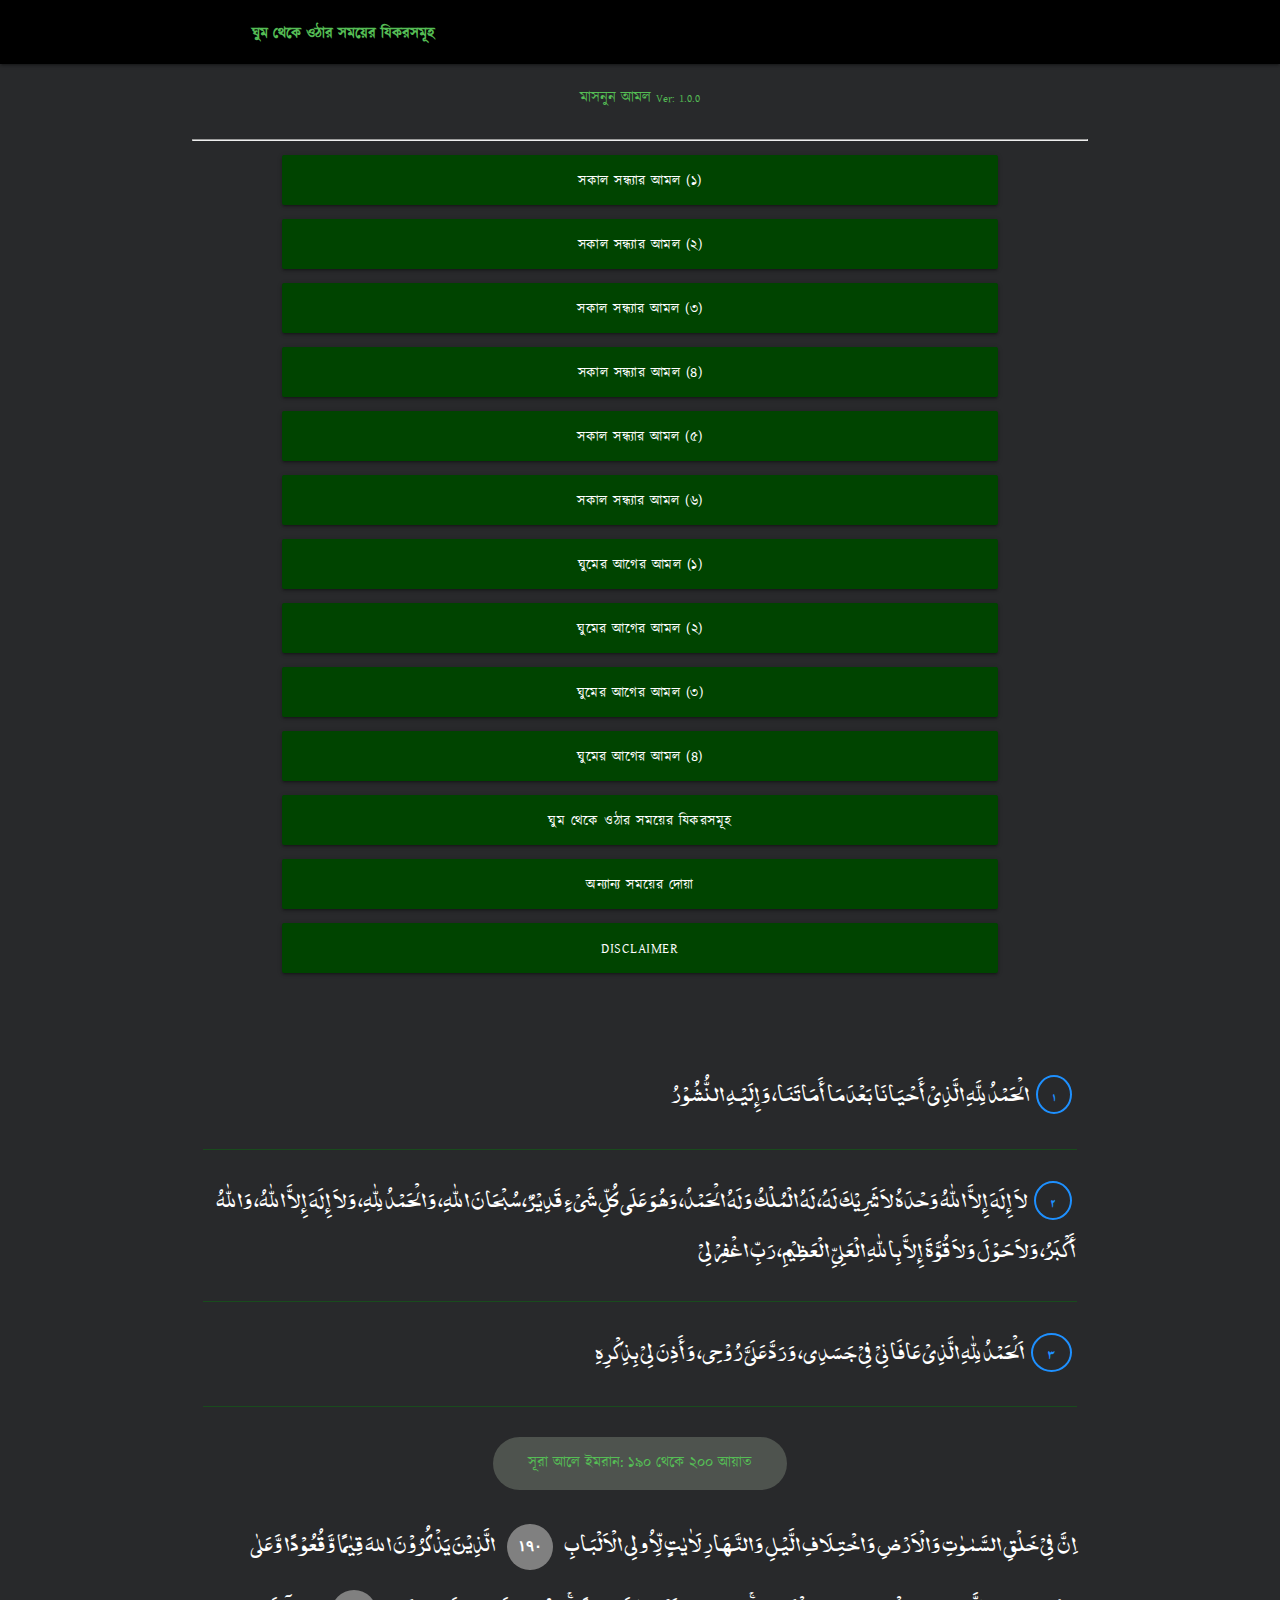
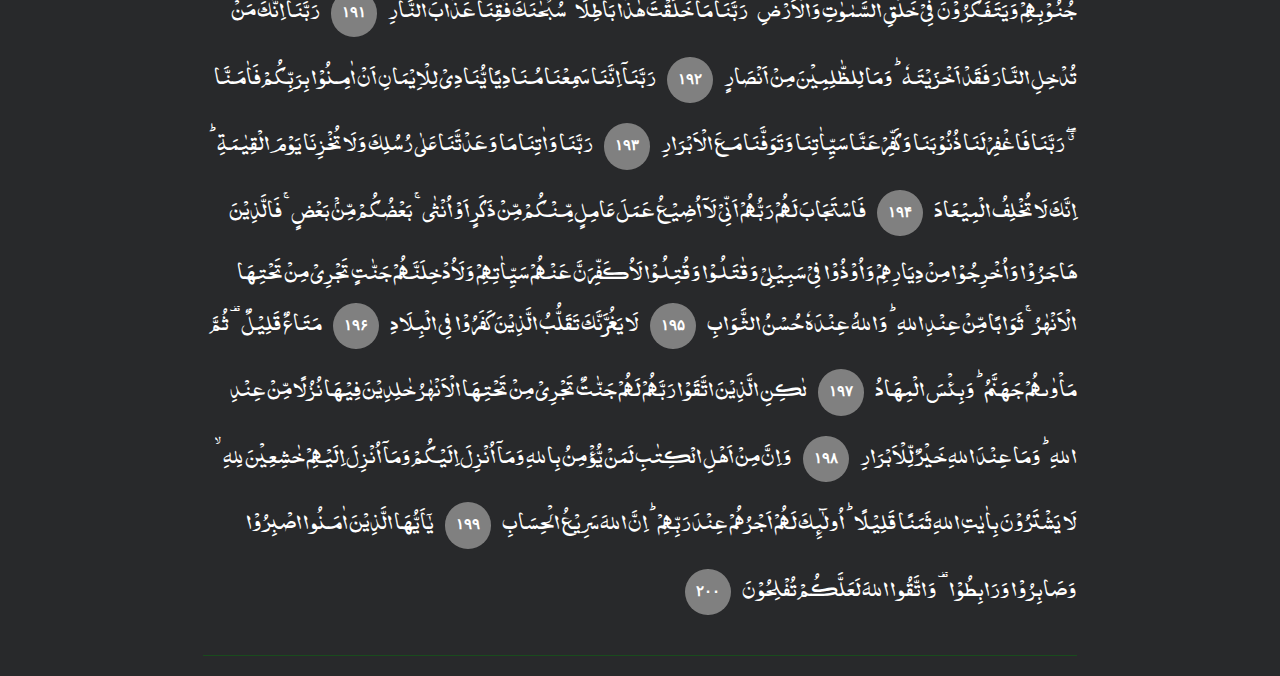
<file: www/aw1.html>
<!DOCTYPE html>
<html lang="en">
<head>
    <meta charset="UTF-8">
    <meta name="viewport" content="width=device-width, initial-scale=1.0">
    <meta http-equiv="X-UA-Compatible" content="ie=edge">
    <link rel="stylesheet" href="css/style.css">

    <script type="text/javascript" src="js/jquery.min.js"></script>
    <title>মাসনুন আমল</title>
</head>
<body>
        
    
        <nav class="dark-nav" role="navigation">
            <div class="nav-wrapper container left-align text-green">
        <span style="margin-top:2px !important; display: inline-block; font-weight: bolder">ঘুম থেকে ওঠার সময়ের যিকরসমূহ 
            </span>            
                <div id="touchSwipe" class="touch-side-swipe">
                    <ul id="nav-mobile" class="sidenav center-align">
                        <li>মাসনুন আমল 
                                <small>Ver: 1.0.0</small>
                            
                                <hr>
                            
                        </li>
                        <li><a href="index.html" class="btn waves-effect dark-nav">সকাল সন্ধ্যার আমল (১)</a></li>
                        <li><a href="me2.html" class="btn waves-effect dark-nav">সকাল সন্ধ্যার আমল (২)</a></li>
                        <li><a href="me3.html" class="btn waves-effect dark-nav">সকাল সন্ধ্যার আমল (৩)</a></li>
                        <li><a href="me4.html" class="btn waves-effect dark-nav">সকাল সন্ধ্যার আমল (৪)</a></li>
                        <li><a href="me5.html" class="btn waves-effect dark-nav">সকাল সন্ধ্যার আমল (৫)</a></li>
                        <li><a href="me6.html" class="btn waves-effect dark-nav">সকাল সন্ধ্যার আমল (৬)</a></li>
                        <li><a href="bs1.html" class="btn waves-effect dark-nav">ঘুমের আগের আমল (১)</a></li>
                        <li><a href="bs2.html" class="btn waves-effect dark-nav">ঘুমের আগের আমল (২)</a></li>
                        <li><a href="bs3.html" class="btn waves-effect dark-nav">ঘুমের আগের আমল (৩)</a></li>
                        <li><a href="bs4.html" class="btn waves-effect dark-nav">ঘুমের আগের আমল (৪)</a></li>
                        <li><a href="aw1.html" class="btn waves-effect dark-nav">ঘুম থেকে ওঠার সময়ের যিকরসমূহ </a></li>
                        <li><a href="others.html" class="btn waves-effect dark-nav">অন্যান্য সময়ের দোয়া</a></li>
                        <li><a href="disclaimer.html" class="btn waves-effect dark-nav">Disclaimer </a></li>
                        <li>&nbsp;</li>
                    </ul>
                </div>
            </div>
         </nav>

         <div class="container text-white">
             <div class="row">
                 <div class="col s12">
                         <p class="justify-align text-arabic noorehira">
                             <span class="doa-numbers noorehira">1</span>
                                الْحَمْدُ لِلَّهِ الَّذِيْ أَحْيَانَا بَعْدَ مَا أَمَاتَنَا، وَإِلَيْهِ النُّشُوْرُ
                            </p>
                        <div class="divider"></div>                   
                        <p class="justify-align text-arabic noorehira" style="color:#fff;">
                                <span class="doa-numbers noorehira">2</span>

                                لاَ إِلَهَ إِلاَّ اللّٰهُ وَحْدَهُ لاَ شَرِيْكَ لَهُ، لَهُ الْمُلْكُ وَلَهُ الْحَمْدُ، وَهُوَ عَلَى كُلِّ شَيْءٍ قَدِيْرٌ، سُبْحَانَ اللّٰهِ، وَالْحَمْدُ لِلّٰهِ، وَلاَ إِلَهَ إِلاَّ اللّٰهُ، وَاللّٰهُ أَكْبَرُ، وَلاَ حَوْلَ وَلاَ قُوَّةَ إِلاَّ بِاللّٰهِ الْعَلِيِّ الْعَظِيْمِ، رَبِّ اغْفِرْ لِيْ 

                        </p>
                        <div class="divider"></div>            
                        <p class="justify-align text-arabic noorehira" style="color:#fff;">
                                <span class="doa-numbers noorehira">3</span>

                                اَلْحَمْدُ لِلّٰهِ الَّذِيْ عَافَانِيْ فِيْ جَسَدِي، وَرَدَّ عَلَيَّ رُوْحِي، وَأَذِنَ لِيْ بِذِكْرِهِ 
                        </p>
                        <div class="divider"></div>   
                        <p class="center-align mt-2"><span class="sura-name fix-bracket">সূরা আলে ইমরান: ১৯০ থেকে ২০০ আয়াত </span></p>                  
                        <p class="justify-align text-arabic noorehira" style="color:#fff;">
                                اِنَّ فِیۡ خَلْقِ السَّمٰوٰتِ وَالۡاَرْضِ وَاخْتِلَافِ الَّیۡلِ وَالنَّہَارِ لَاٰیٰتٍ لِّاُولِی الۡاَلْبَابِ
                                <span class="arabic-text-numbers sans">۱۹۰</span>
                                الَّذِیۡنَ یَذْكُرُوۡنَ اللہَ قِیٰمًا وَّقُعُوۡدًا وَّعَلٰی جُنُوۡبِہِمْ وَیَتَفَکَّرُوۡنَ فِیۡ خَلْقِ السَّمٰوٰتِ وَالۡاَرْضِ ۚ رَبَّنَا مَا خَلَقْتَ ہٰذَا بَاطِلًا ۚ سُبْحٰنَکَ فَقِنَا عَذَابَ النَّارِ
                                <span class="arabic-text-numbers sans">۱۹۱</span>
                                رَبَّنَاۤ اِنَّکَ مَنۡ تُدْخِلِ النَّارَ فَقَدْ اَخْزَیۡتَہٗ ؕ وَمَا لِلظّٰلِمِیۡنَ مِنْ اَنۡصَارٍ

                                <span class="arabic-text-numbers sans">۱۹۲</span>
                                رَبَّنَاۤ اِنَّنَا سَمِعْنَا مُنَادِیًا یُّنَادِیۡ لِلۡاِیۡمَانِ اَنْ اٰمِنُوۡا بِرَبِّكُمْ فَاٰمَنَّا ٭ۖ رَبَّنَا فَاغْفِرْلَنَا ذُنُوۡبَنَا وَکَفِّرْعَنَّا سَیِّاٰتِنَا وَتَوَفَّنَا مَعَ الۡاَبْرَارِ
                                <span class="arabic-text-numbers sans">۱۹۳</span>
                                رَبَّنَا وَاٰتِنَا مَا وَعَدۡتَّنَا عَلٰی رُسُلِکَ وَلَا تُخْزِنَا یَوْمَ الْقِیٰمَۃِ ؕ اِنَّکَ لَا تُخْلِفُ الْمِیۡعَادَ
                                <span class="arabic-text-numbers sans">۱۹۴</span>
                                فَاسْتَجَابَ لَہُمْ رَبُّہُمْ اَنِّیۡ لَاۤ اُضِیۡعُ عَمَلَ عَامِلٍ مِّنۡكُمۡ مِّنۡ ذَکَرٍ اَوْ اُنۡثٰی ۚ بَعْضُكُمۡ مِّنۡۢ بَعْضٍ ۚ فَالَّذِیۡنَ ہَاجَرُوۡا وَاُخْرِجُوۡا مِنۡ دِیَارِہِمْ وَاُوۡذُوۡا فِیۡ سَبِیۡلِیۡ وَقٰتَلُوۡا وَقُتِلُوۡا لَاُکَفِّرَنَّ عَنْہُمْ سَیِّاٰتِہِمْ وَلَاُدْخِلَنَّہُمْ جَنّٰتٍ تَجْرِیۡ مِنۡ تَحْتِہَا الۡاَنْہٰرُ ۚ ثَوَابًا مِّنۡ عِنۡدِ اللہِ ؕ وَاللہُ عِنۡدَہٗ حُسْنُ الثَّوَابِ
                                <span class="arabic-text-numbers sans">۱۹۵</span>
                                لَا یَغُرَّنَّکَ تَقَلُّبُ الَّذِیۡنَ کَفَرُوۡا فِی الْبِلَادِ 
                                <span class="arabic-text-numbers sans">۱۹۶</span>
                                مَتَاعٌ قَلِیۡلٌ ۟ ثُمَّ مَاۡوٰىہُمْ جَہَنَّمُ ؕ وَبِئْسَ الْمِہَادُ
                                <span class="arabic-text-numbers sans">۱۹۷</span>
                                لٰکِنِ الَّذِیۡنَ اتَّقَوْا رَبَّہُمْ لَہُمْ جَنّٰتٌ تَجْرِیۡ مِنۡ تَحْتِہَا الۡاَنْہٰرُ خٰلِدِیۡنَ فِیۡہَا نُزُلًا مِّنْ عِنۡدِ اللہِ ؕ وَمَا عِنۡدَ اللہِ خَیۡرٌ لِّلۡاَبْرَارِ
                                <span class="arabic-text-numbers sans">۱۹۸</span>
                                وَ اِنَّ مِنْ اَہۡلِ  الْکِتٰبِ لَمَنۡ یُّؤْمِنُ بِاللہِ وَمَاۤ اُنۡزِلَ اِلَیۡكُمْ وَمَاۤ  اُنۡزِلَ اِلَیۡہِمْ خٰشِعِیۡنَ لِلہِ ۙ لَا یَشْتَرُوۡنَ بِاٰیٰتِ اللہِ ثَمَنًا قَلِیۡلًا ؕ اُولٰٓئِکَ لَہُمْ اَجْرُہُمْ عِنۡدَ رَبِّہِمْ ؕ اِنَّ اللہَ سَرِیۡعُ الْحِسَابِ
                                <span class="arabic-text-numbers sans">۱۹۹</span>
                                یٰۤاَیُّہَا الَّذِیۡنَ اٰمَنُوا اصْبِرُوۡا وَصَابِرُوۡا وَرَابِطُوۡا ۟ وَاتَّقُوا اللہَ لَعَلَّكُمْ تُفْلِحُوۡنَ
                                <span class="arabic-text-numbers sans">۲۰۰</span>
                        </p>
                        
                        <div class="divider"></div>       
                        
                 </div>    
             </div>
             

         </div>

           
  
    <script src="js/materialize.min.js"></script>
    <script src="js/touch-sideswipe.js"></script>
    <script src="js/nav.js"></script>
</body>
</html>
</file>
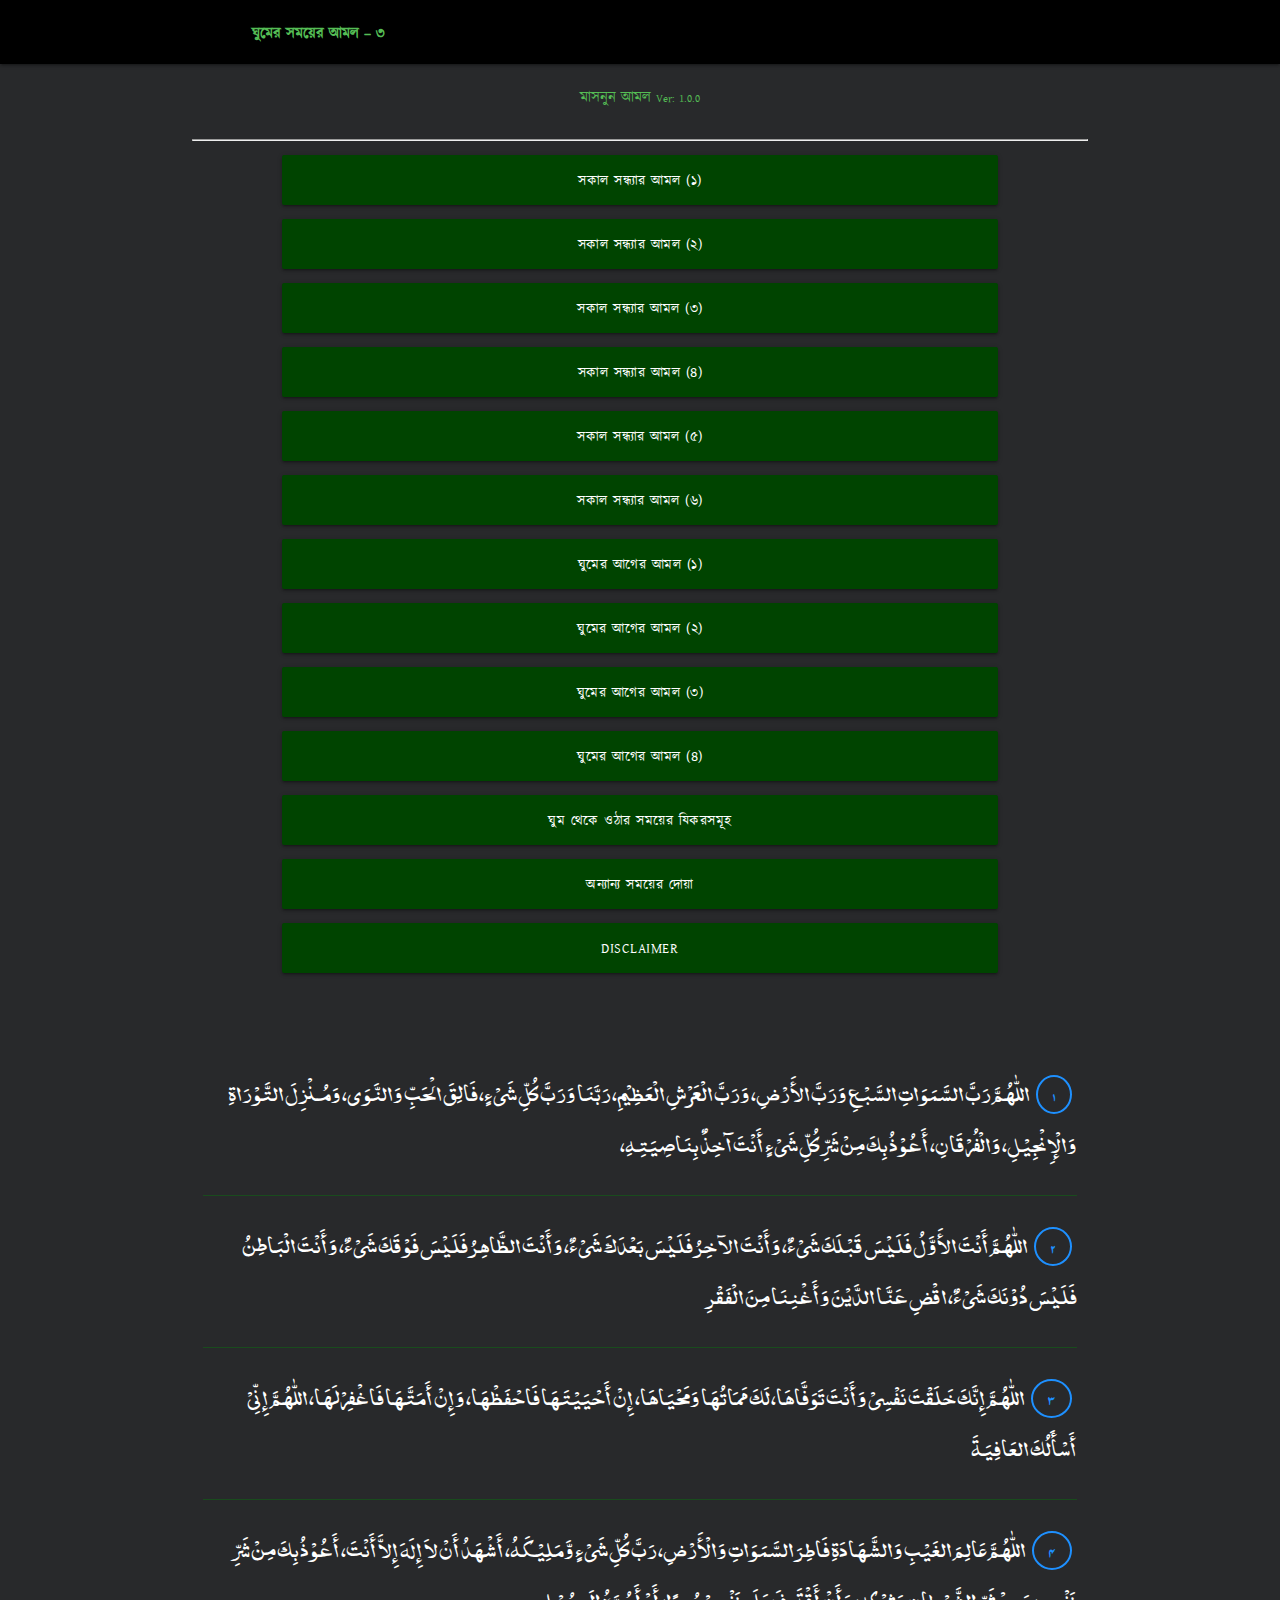
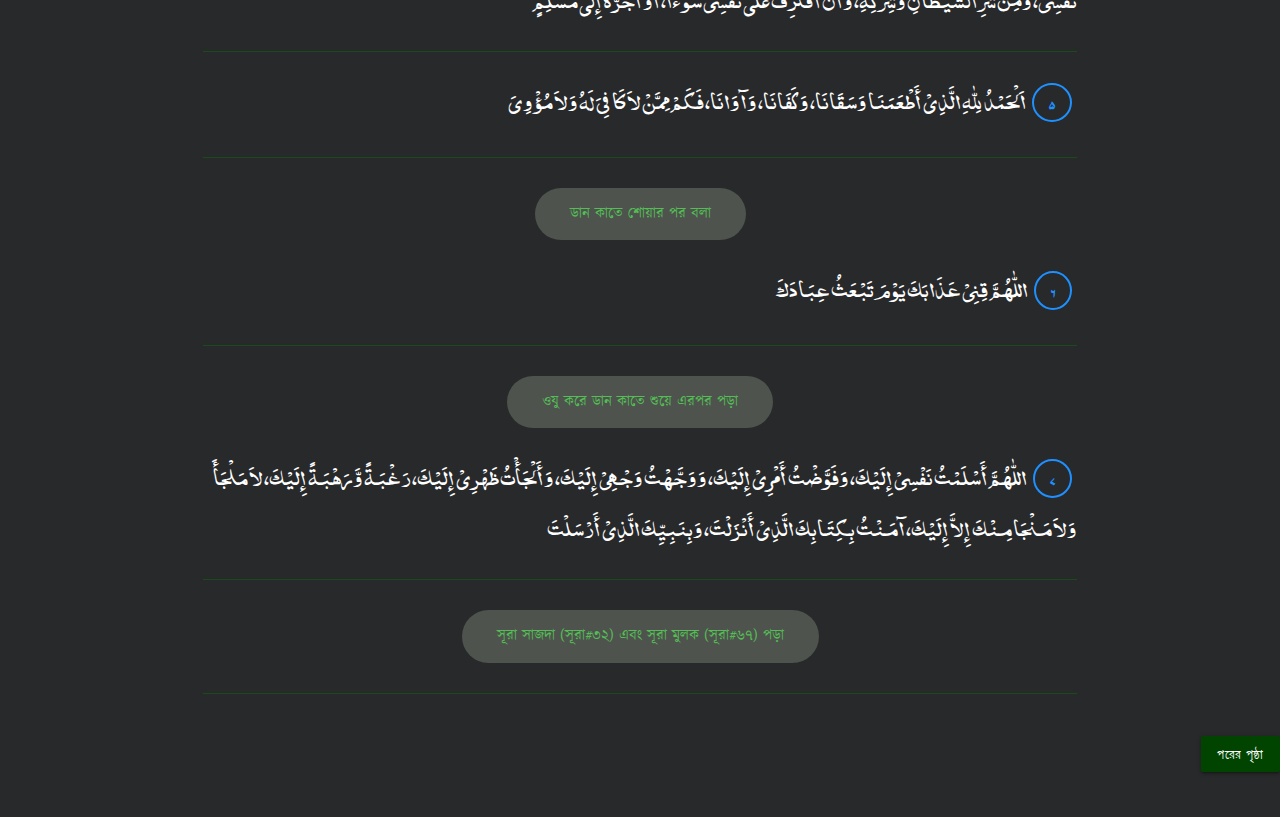
<file: www/bs3.html>
<!DOCTYPE html>
<html lang="en">
<head>
    <meta charset="UTF-8">
    <meta name="viewport" content="width=device-width, initial-scale=1.0">
    <meta http-equiv="X-UA-Compatible" content="ie=edge">
    <link rel="stylesheet" href="css/style.css">

    <script type="text/javascript" src="js/jquery.min.js"></script>
    <title>মাসনুন আমল</title>
</head>
<body>
        
    
        <nav class="dark-nav" role="navigation">
            <div class="nav-wrapper container left-align text-green">
        <span style="margin-top:2px !important; display: inline-block; font-weight: bolder">ঘুমের সময়ের আমল – ৩</span>            
                <div id="touchSwipe" class="touch-side-swipe">
                    <ul id="nav-mobile" class="sidenav center-align">
                        <li>মাসনুন আমল 
                                <small>Ver: 1.0.0</small>
                            
                                <hr>
                            
                        </li>
                        <li><a href="index.html" class="btn waves-effect dark-nav">সকাল সন্ধ্যার আমল (১)</a></li>
                        <li><a href="me2.html" class="btn waves-effect dark-nav">সকাল সন্ধ্যার আমল (২)</a></li>
                        <li><a href="me3.html" class="btn waves-effect dark-nav">সকাল সন্ধ্যার আমল (৩)</a></li>
                        <li><a href="me4.html" class="btn waves-effect dark-nav">সকাল সন্ধ্যার আমল (৪)</a></li>
                        <li><a href="me5.html" class="btn waves-effect dark-nav">সকাল সন্ধ্যার আমল (৫)</a></li>
                        <li><a href="me6.html" class="btn waves-effect dark-nav">সকাল সন্ধ্যার আমল (৬)</a></li>
                        <li><a href="bs1.html" class="btn waves-effect dark-nav">ঘুমের আগের আমল (১)</a></li>
                        <li><a href="bs2.html" class="btn waves-effect dark-nav">ঘুমের আগের আমল (২)</a></li>
                        <li><a href="bs3.html" class="btn waves-effect dark-nav">ঘুমের আগের আমল (৩)</a></li>
                        <li><a href="bs4.html" class="btn waves-effect dark-nav">ঘুমের আগের আমল (৪)</a></li>
                        <li><a href="aw1.html" class="btn waves-effect dark-nav">ঘুম থেকে ওঠার সময়ের যিকরসমূহ </a></li>
                        <li><a href="others.html" class="btn waves-effect dark-nav">অন্যান্য সময়ের দোয়া</a></li>
                        <li><a href="disclaimer.html" class="btn waves-effect dark-nav">Disclaimer </a></li>
                        <li>&nbsp;</li>
                    </ul>
                </div>
            </div>
         </nav>

         <div class="container text-white">
             <div class="row">
                 <div class="col s12">
                         <p class="justify-align text-arabic noorehira">
                            <span class="doa-numbers noorehira">1</span>

                                اللّٰهُمَّ رَبَّ السَّمَوَاتِ السَّبْعِ وَرَبَّ الأَرْضِ، وَرَبَّ الْعَرْشِ الْعَظِيْمِ، رَبَّنَا وَرَبَّ كُلِّ شَيْءٍ، فَالِقَ الْحَبِّ وَالنَّوَى، وَمُنْزِلَ التَّوْرَاةِ وَالْإِنْجِيْلِ، وَالْفُرْقَانِ، أَعُوْذُ بِكَ مِنْ شَرِّ كُلِّ شَيْءٍ أَنْتَ آخِذٌ بِنَاصِيَتِهِ،                    
                        </p>
                        <div class="divider"></div>                     
                        <p class="justify-align text-arabic noorehira" style="color:#fff;">
                            <span class="doa-numbers noorehira">2</span>

                                اللّٰهُمَّ أَنْتَ الأَوَّلُ فَلَيْسَ قَبْلَكَ شَيْءٌ، وَأَنْتَ الآخِرُ فَلَيْسَ بَعْدَكَ شَيْءٌ، وَأَنْتَ الظَّاهِرُ فَلَيْسَ فَوْقَكَ شَيْءٌ، وَأَنْتَ الْبَاطِنُ فَلَيْسَ دُوْنَكَ شَيْءٌ، اقْضِ عَنَّا الدَّيْنَ وَأَغْنِنَا مِنَ الْفَقْرِ          
                        </p>
                        <div class="divider"></div>                     
                        <p class="justify-align text-arabic noorehira" style="color:#fff;">
                            <span class="doa-numbers noorehira">3</span>

                                اللّٰهُمَّ إِنَّكَ خَلَقْتَ نَفْسِيْ وَأَنْتَ تَوَفَّاهَا، لَكَ مَمَاتُهَا وَمَحْيَاهَا، إِنْ أَحْيَيْتَهَا فَاحْفَظْهَا، وَإِنْ أَمَتَّهَا فَاغْفِرْ لَهَا، اللّٰهُمَّ إِنِّيْ أَسْأَلُكَ العَافِيَةَ        
                        </p>
                        <div class="divider"></div>                     
                        <p class="justify-align text-arabic noorehira" style="color:#fff;">
                            <span class="doa-numbers noorehira">4</span>

                                اللّٰهُمَّ عَالِمَ الغَيْبِ وَالشَّهَادَةِ فَاطِرَ السَّمَوَاتِ وَالْأَرْضِ، رَبَّ كُلِّ شَيْءٍ وَّمَلِيْكَهُ، أَشْهَدُ أَنْ لاَ إِلَهَ إِلاَّ أَنْتَ، أَعُوْذُ بِكَ مِنْ شَرِّ نَفْسِي، وَمِنْ شَرِّ الشَّيْطانِ وَشِرْكِهِ، وَأَنْ أَقْتَرِفَ عَلَى نَفْسِيْ سُوءًا، أَوْ أَجُرَّهُ إِلَى مُسْلِمٍ        
                        </p>
                        <div class="divider"></div>                     
                        <p class="justify-align text-arabic noorehira" style="color:#fff;">
                            <span class="doa-numbers noorehira">5</span>

                                اَلْحَمْدُ لِلّٰهِ الَّذِيْ أَطْعَمَنَا وَسَقَانَا، وَكَفَانَا، وَآوَانَا، فَكَمْ مِمَّنْ لاَ كَافِيَ لَهُ وَلاَ مُؤْوِيَ                                 
                        </p>
                        <div class="divider"></div>               
                        <p class="center-align mt-2"><span class="sura-name fix-bracket">ডান কাতে শোয়ার পর বলা</span></p>
                        <p class="justify-align text-arabic noorehira" style="color:#fff;">
                            <span class="doa-numbers noorehira">6</span>

                                اللّٰهُمَّ قِنِيْ عَذَابَكَ يَوْمَ تَبْعَثُ عِبَادَكَ                    
                        </p>
                        <div class="divider"></div> 
                        <p class="center-align mt-2"><span class="sura-name fix-bracket">ওযু করে ডান কাতে শুয়ে এরপর পড়া</span></p>                    
                        <p class="justify-align text-arabic noorehira" style="color:#fff;">
                            <span class="doa-numbers noorehira">7</span>

                                اللّٰهُمَّ أَسْلَمْتُ نَفْسِيْ إِلَيْكَ، وَفَوَّضْتُ أَمْرِيْ إِلَيْكَ، وَوَجَّهْتُ وَجْهِيْ إِلَيْكَ، وَأَلْجَأْتُ ظَهْرِيْ إِلَيْكَ، رَغْبَةً وَّرَهْبَةً إِلَيْكَ، لاَ مَلْجَأَ وَلاَ مَنْجَا مِنْكَ إِلاَّ إِلَيْكَ، آمَنْتُ بِكِتَابِكَ الَّذِيْ أَنْزَلْتَ، وَبِنَبِيِّكَ الَّذِيْ أَرْسَلْتَ                                
                        </p>
                        <div class="divider"></div>                     
                        <p class="center-align mt-2"><span class="sura-name fix-bracket">সূরা সাজদা (সূরা#৩২) এবং সূরা মুলক (সূরা#৬৭) পড়া
</span></p> 
                        <div class="divider"></div>      
                        
                 </div>    
             </div>
             

         </div>

        <br>
        <a href="bs4.html" class="btn waves-effect dark-nav">পরের পৃষ্ঠা</a>
        <br><br><br>                  
  
    <script src="js/materialize.min.js"></script>
    <script src="js/touch-sideswipe.js"></script>
    <script src="js/nav.js"></script>
</body>
</html>
</file>
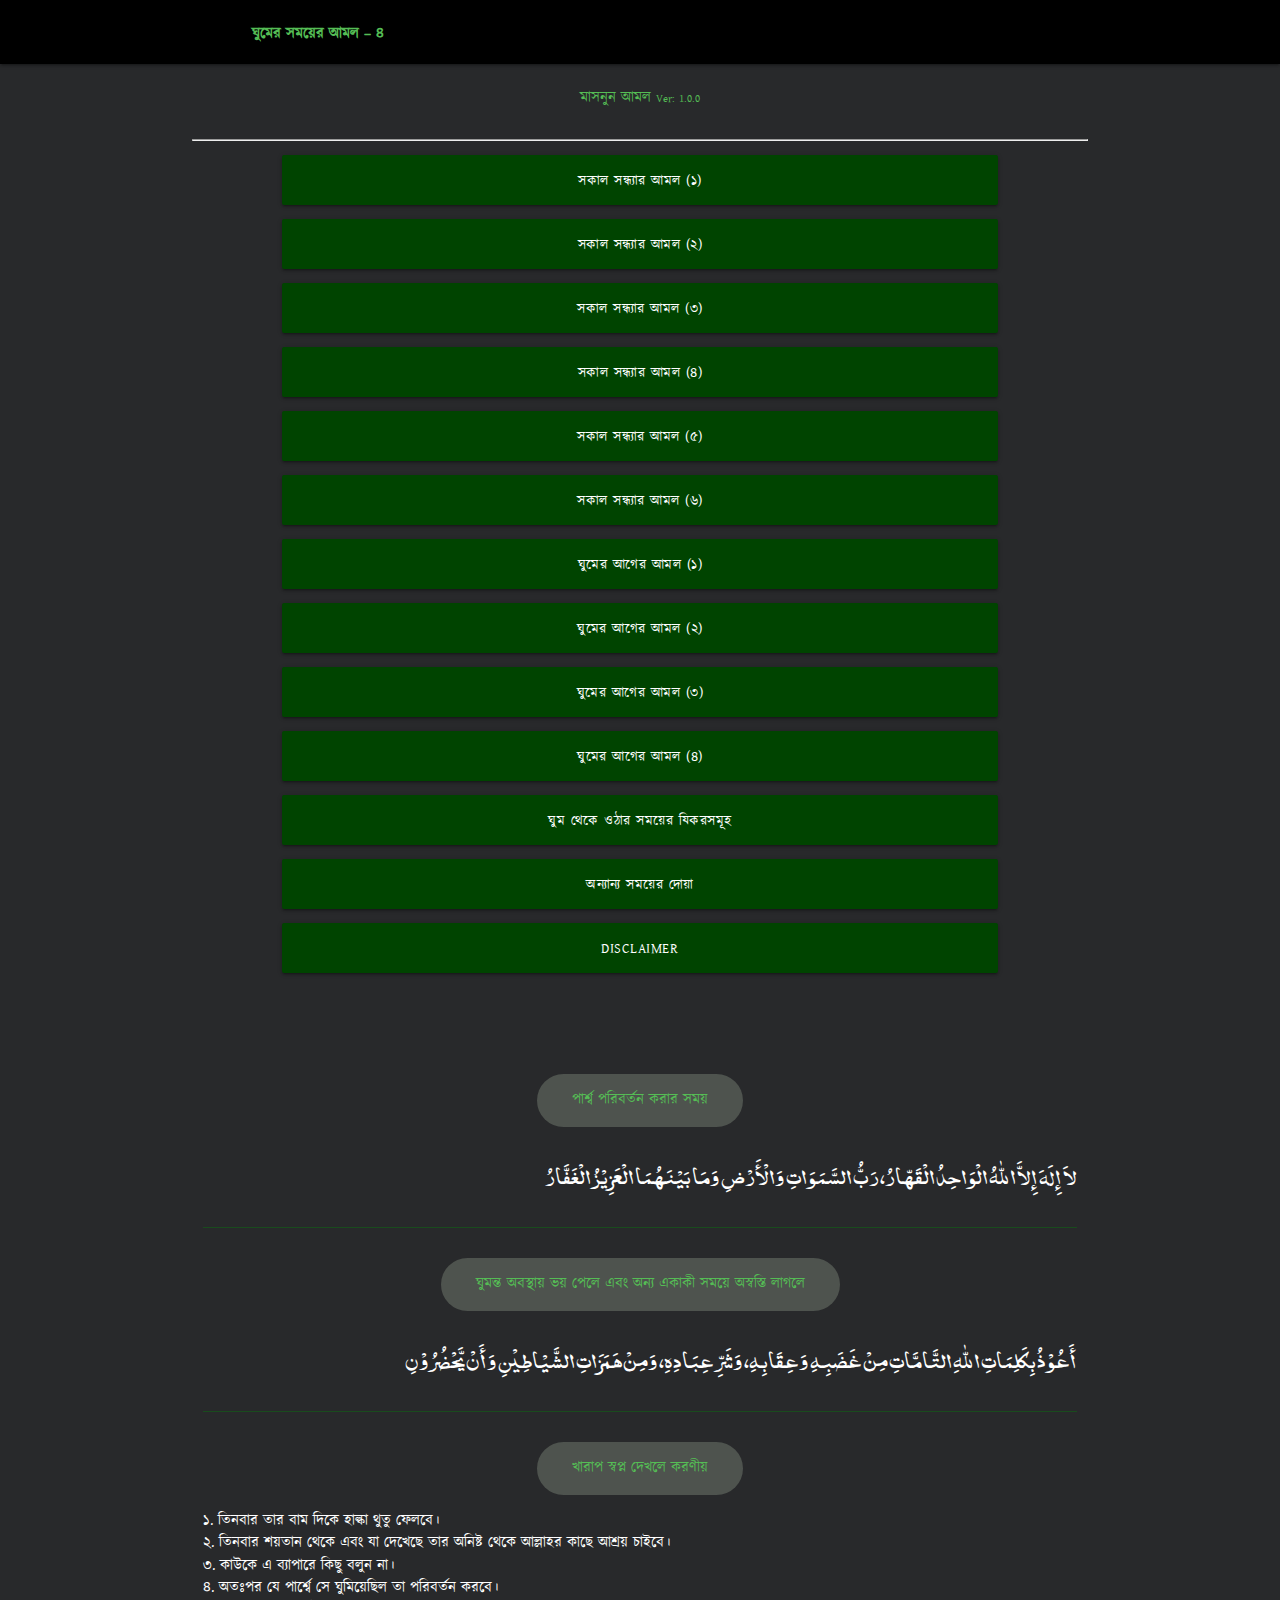
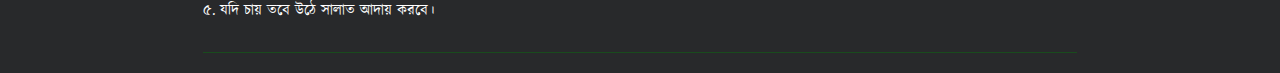
<file: www/bs4.html>
<!DOCTYPE html>
<html lang="en">
<head>
    <meta charset="UTF-8">
    <meta name="viewport" content="width=device-width, initial-scale=1.0">
    <meta http-equiv="X-UA-Compatible" content="ie=edge">
    <link rel="stylesheet" href="css/style.css">

    <script type="text/javascript" src="js/jquery.min.js"></script>
    <title>মাসনুন আমল</title>
</head>
<body>
        
    
        <nav class="dark-nav" role="navigation">
            <div class="nav-wrapper container left-align text-green">
        <span style="margin-top:2px !important; display: inline-block; font-weight: bolder">ঘুমের সময়ের আমল – ৪</span>            
                <div id="touchSwipe" class="touch-side-swipe">
                    <ul id="nav-mobile" class="sidenav center-align">
                        <li>মাসনুন আমল 
                                <small>Ver: 1.0.0</small>
                            
                                <hr>
                            
                        </li>
                        <li><a href="index.html" class="btn waves-effect dark-nav">সকাল সন্ধ্যার আমল (১)</a></li>
                        <li><a href="me2.html" class="btn waves-effect dark-nav">সকাল সন্ধ্যার আমল (২)</a></li>
                        <li><a href="me3.html" class="btn waves-effect dark-nav">সকাল সন্ধ্যার আমল (৩)</a></li>
                        <li><a href="me4.html" class="btn waves-effect dark-nav">সকাল সন্ধ্যার আমল (৪)</a></li>
                        <li><a href="me5.html" class="btn waves-effect dark-nav">সকাল সন্ধ্যার আমল (৫)</a></li>
                        <li><a href="me6.html" class="btn waves-effect dark-nav">সকাল সন্ধ্যার আমল (৬)</a></li>
                        <li><a href="bs1.html" class="btn waves-effect dark-nav">ঘুমের আগের আমল (১)</a></li>
                        <li><a href="bs2.html" class="btn waves-effect dark-nav">ঘুমের আগের আমল (২)</a></li>
                        <li><a href="bs3.html" class="btn waves-effect dark-nav">ঘুমের আগের আমল (৩)</a></li>
                        <li><a href="bs4.html" class="btn waves-effect dark-nav">ঘুমের আগের আমল (৪)</a></li>
                        <li><a href="aw1.html" class="btn waves-effect dark-nav">ঘুম থেকে ওঠার সময়ের যিকরসমূহ </a></li>
                        <li><a href="others.html" class="btn waves-effect dark-nav">অন্যান্য সময়ের দোয়া</a></li>
                        <li><a href="disclaimer.html" class="btn waves-effect dark-nav">Disclaimer </a></li>
                        <li>&nbsp;</li>
                    </ul>
                </div>
            </div>
         </nav>

         <div class="container text-white">
             <div class="row">
                 <div class="col s12">
                        <p class="center-align mt-2"><span class="sura-name fix-bracket">পার্শ্ব পরিবর্তন করার সময়
                            </span></p>
                         <p class="justify-align text-arabic noorehira">
                                لاَ إِلَهَ إِلاَّ اللّٰهُ الْوَاحِدُ الْقَهّارُ، رَبُّ السَّمَوَاتِ وَالْأَرْضِ وَمَا بَيْنَهُمَا الْعَزِيْزُ الْغَفَّارُ
                        </p>
                        <div class="divider"></div>   
                        <p class="center-align mt-2"><span class="sura-name fix-bracket">ঘুমন্ত অবস্থায় ভয় পেলে এবং অন্য একাকী সময়ে অস্বস্তি লাগলে

                            </span></p>                  
                        <p class="justify-align text-arabic noorehira" style="color:#fff;">
                                أَعُوْذُ بِكَلِمَاتِ اللّٰهِ التَّامَّاتِ مِنْ غَضَبِهِ وَعِقَابِهِ، وَشَرِّ عِبَادِهِ، وَمِنْ هَمَزَاتِ الشَّيْاطِيْنِ وَأَنْ يَّحْضُرُوْنِ                       </p>
                        <div class="divider"></div>       
                        <p class="center-align mt-2"><span class="sura-name fix-bracket">খারাপ স্বপ্ন দেখলে করণীয়
                            </span></p>            
                        <p class="text-bn" style="color:#fff; direction: ltr">
                                ১. তিনবার তার বাম দিকে হাল্কা থুতু ফেলবে।
                                <br>
                                ২. তিনবার শয়তান থেকে এবং যা দেখেছে তার অনিষ্ট থেকে আল্লাহর কাছে আশ্রয় চাইবে। 
                                <br>
                                ৩. কাউকে এ ব্যাপারে কিছু বলুন না। 
                                <br>
                                ৪. অতঃপর যে পার্শ্বে সে ঘুমিয়েছিল তা পরিবর্তন করবে। 
                                <br>
                                ৫. যদি চায় তবে উঠে সালাত আদায় করবে।
                        </p>
                        <div class="divider"></div>       
                        
                 </div>    
             </div>
             

         </div>

           
  
    <script src="js/materialize.min.js"></script>
    <script src="js/touch-sideswipe.js"></script>
    <script src="js/nav.js"></script>
</body>
</html>
</file>
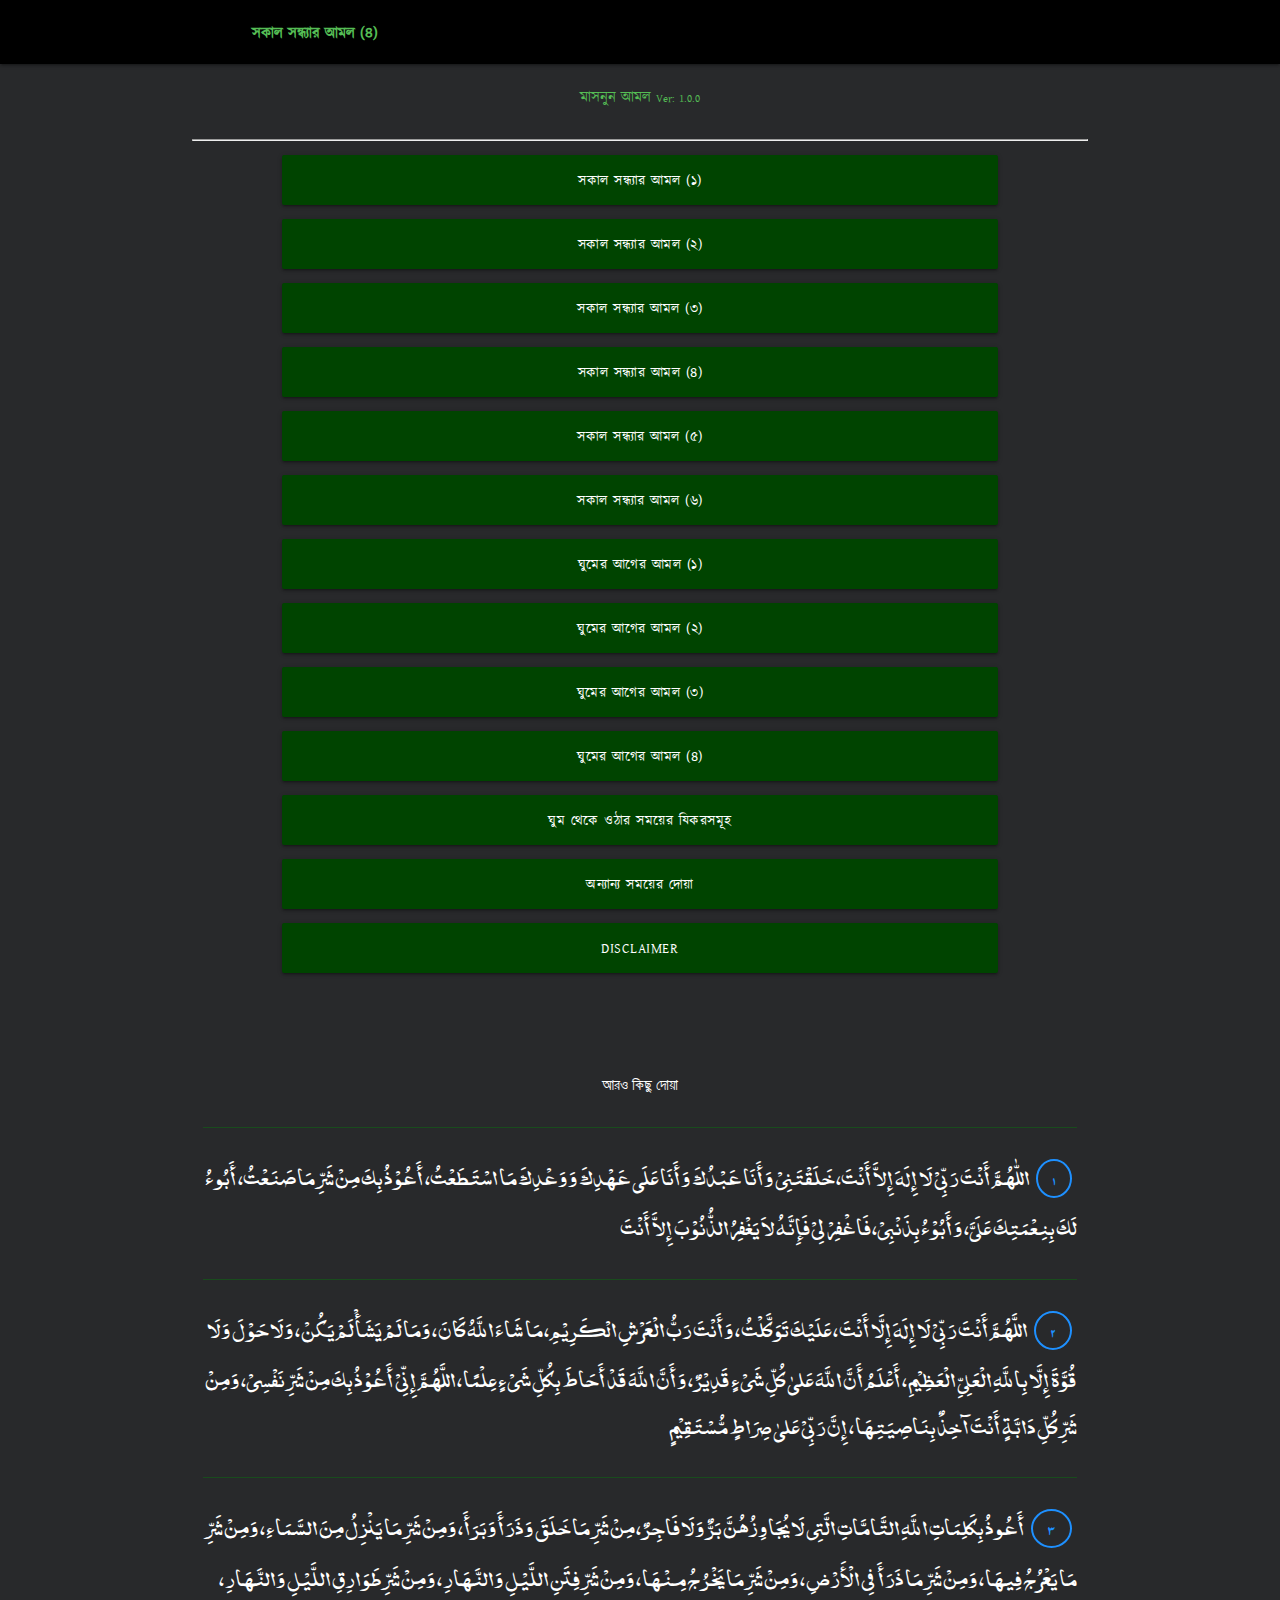
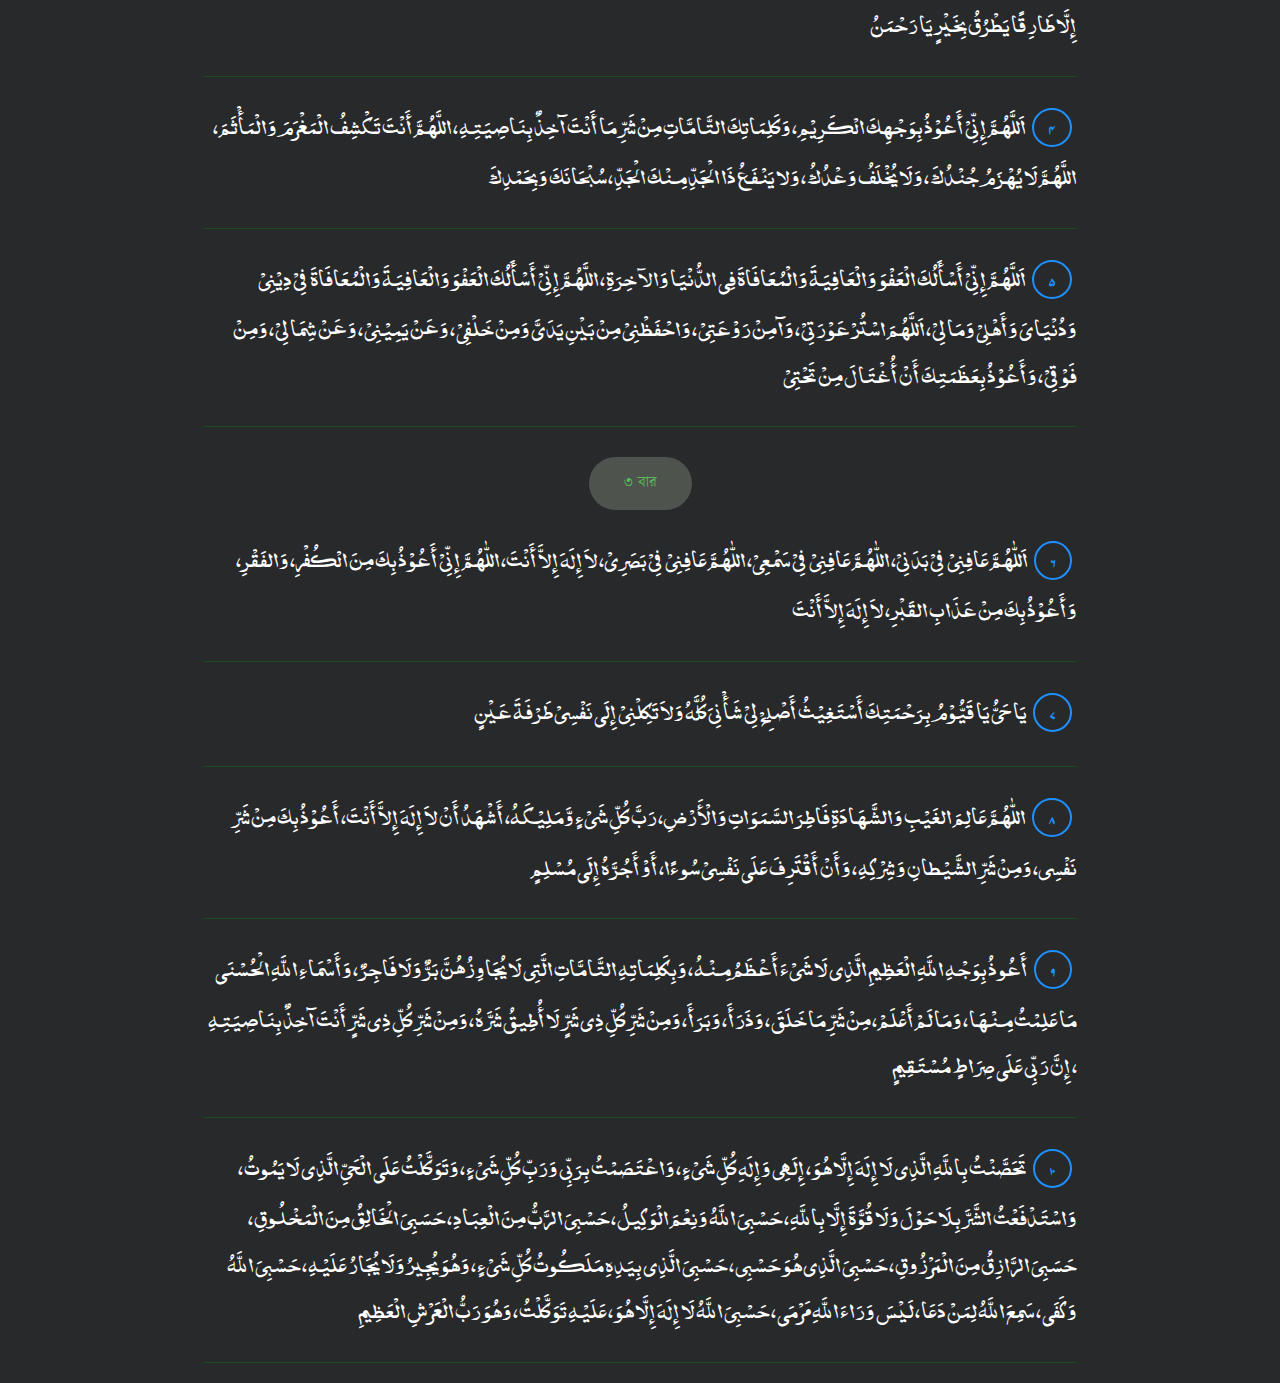
<file: www/me4.html>
<!DOCTYPE html>
<html lang="en">
<head>
    <meta charset="UTF-8">
    <meta name="viewport" content="width=device-width, initial-scale=1.0">
    <meta http-equiv="X-UA-Compatible" content="ie=edge">
    <link rel="stylesheet" href="css/style.css">

    <script type="text/javascript" src="js/jquery.min.js"></script>
    <script type="text/javascript" src="js/jquery.jplayer.min.js"></script>
    <script type="text/javascript" src="js/jplayer.playlist.min.js"></script>
    <script type="text/javascript">
    //<![CDATA[
    $(document).ready(function(){
        new jPlayerPlaylist({
            jPlayer: "#jquery_jplayer_ikhlas",
            cssSelectorAncestor: "#jp_container_ikhlas"
        }, [
            {
                title:"সুরা ইখলাস",
                mp3:"/android_asset/www/audio/Surah Al Ikhlas.mp3",
            }
        ], {
            swfPath: "/js",
            supplied: "oga, mp3",
            wmode: "window",
            useStateClassSkin: true,
            autoBlur: false,
            smoothPlayBar: true,
            keyEnabled: true
        });
    
        new jPlayerPlaylist({
            jPlayer: "#jquery_jplayer_falaq",
            cssSelectorAncestor: "#jp_container_falaq"
        }, [
            {
                title:"সুরা ফালাক",
                mp3:"/android_asset/www/audio/Surah al Falaq.mp3",
            }
        ], {
            swfPath: "/js",
            supplied: "oga, mp3",
            wmode: "window",
            useStateClassSkin: true,
            autoBlur: false,
            smoothPlayBar: true,
            keyEnabled: true
        });
        new jPlayerPlaylist({
            jPlayer: "#jquery_jplayer_nas",
            cssSelectorAncestor: "#jp_container_nas"
        }, [
            {
                title:"সুরা নাস",
                mp3:"/android_asset/www/audio/Surah An Nas.mp3",
            }
        ], {
            swfPath: "./js",
            supplied: "oga, mp3",
            wmode: "window",
            useStateClassSkin: true,
            autoBlur: false,
            smoothPlayBar: true,
            keyEnabled: true
        });
    });
    </script>
    <title>মাসনুন আমল</title>
</head>
<body>
        
    
        <nav class="dark-nav" role="navigation">
            <div class="nav-wrapper container left-align text-green">
        <span style="margin-top:2px !important; display: inline-block; font-weight: bolder; direction: ltr">সকাল সন্ধ্যার আমল (৪)</span>            
                <div id="touchSwipe" class="touch-side-swipe">
                    <ul id="nav-mobile" class="sidenav center-align">
                        <li>মাসনুন আমল 
                                <small>Ver: 1.0.0</small>
                            
                                <hr>
                            
                        </li>
                        <li><a href="index.html" class="btn waves-effect dark-nav">সকাল সন্ধ্যার আমল (১)</a></li>
                        <li><a href="me2.html" class="btn waves-effect dark-nav">সকাল সন্ধ্যার আমল (২)</a></li>
                        <li><a href="me3.html" class="btn waves-effect dark-nav">সকাল সন্ধ্যার আমল (৩)</a></li>
                        <li><a href="me4.html" class="btn waves-effect dark-nav">সকাল সন্ধ্যার আমল (৪)</a></li>
                        <li><a href="me5.html" class="btn waves-effect dark-nav">সকাল সন্ধ্যার আমল (৫)</a></li>
                        <li><a href="me6.html" class="btn waves-effect dark-nav">সকাল সন্ধ্যার আমল (৬)</a></li>
                        <li><a href="bs1.html" class="btn waves-effect dark-nav">ঘুমের আগের আমল (১)</a></li>
                        <li><a href="bs2.html" class="btn waves-effect dark-nav">ঘুমের আগের আমল (২)</a></li>
                        <li><a href="bs3.html" class="btn waves-effect dark-nav">ঘুমের আগের আমল (৩)</a></li>
                        <li><a href="bs4.html" class="btn waves-effect dark-nav">ঘুমের আগের আমল (৪)</a></li>
                        <li><a href="aw1.html" class="btn waves-effect dark-nav">ঘুম থেকে ওঠার সময়ের যিকরসমূহ </a></li>
                        <li><a href="others.html" class="btn waves-effect dark-nav">অন্যান্য সময়ের দোয়া</a></li>
                        <li><a href="disclaimer.html" class="btn waves-effect dark-nav">Disclaimer </a></li>
                        <li>&nbsp;</li>
                    </ul>
                </div>
            </div>
         </nav>

         <div class="container">
             <div class="row">
                 <div class="col s12">
                     <p class="center-align text-white mt-2">আরও কিছু দোয়া</p>
                     <div class="divider"></div>
                     <p class="justify-align text-arabic noorehira">
                            <span class="doa-numbers noorehira">1</span>

                            اللّٰهُمَّ أَنْتَ رَبِّيْ لَا إِلَهَ إِلاَّ أَنْتَ، خَلَقْتَنِيْ وَأَنَا عَبْدُكَ وَأَنَا عَلَى عَهْدِكَ وَوَعْدِكَ مَا اسْتَطَعْتُ، أَعُوْذُ بِكَ مِنْ شَرِّ مَا صَنَعْتُ، أَبُوءُ لَكَ بِنِعْمَتِكَ عَلَيَّ، وَأَبُوْءُ بِذَنْبِيْ، فَاغْفِرْ لِيْ فَإِنَّهُ لاَ يَغْفِرُ الذُّنُوْبَ إِلاَّ أَنْتَ
                     </p>
                     <div class="divider"></div>
                     <p class="justify-align text-arabic noorehira" style="color:#fff;">  
                            <span class="doa-numbers noorehira">2</span>

                            اللَّهُمَّ أَنْتَ رَبِّيْ لَا إِلَهَ إِلَّا أَنْتَ ، عَلَيْكَ تَوَكَّلْتُ ، وَأَنْتَ رَبُّ الْعَرْشِ الْكَرِيْمِ ، مَا شَاءَ اللَّهُ كَانَ ، وَمَا لَمْ يَشَأْ لَمْ يَكُنْ ، وَلَا حَوْلَ وَلَا قُوَّةَ إِلَّا بِاللَّهِ الْعَلِيِّ الْعَظِيْمِ ، أَعْلَمُ أَنَّ اللَّهَ عَلىٰ كُلِّ شَيْءٍ قَدِيْرٌ ، وَأَنَّ اللَّهَ قَدْ أَحَاطَ بِكُلِّ شَيْءٍ عِلْمًا ، اللَّهُمَّ إِنِّيْ أَعُوْذُ بِكَ مِنْ شَرِّ نَفْسِيْ، وَمِنْ شَرِّ كُلِّ دَابَّةٍ أَنْتَ آخِذٌ بِنَاصِيَتِهَا ، إِنَّ رَبِّيْ عَلىٰ صِرَاطٍ مُّسْتَقِيْمٍ
                     </p>
                     <div class="divider"></div>
                     <p class="justify-align text-arabic noorehira" style="color:#fff;">  
                            <span class="doa-numbers noorehira">3</span>

                            أَعُوذُ بِكَلِمَاتِ اللَّهِ التَّامَّاتِ الَّتِي لَا يُجَاوِزُهُنَّ بَرٌّ وَلَا فَاجِرٌ ، مِنْ شَرِّ مَا خَلَقَ وَذَرَأَ وَبَرَأَ ، وَمِنْ شَرِّ مَا يَنْزِلُ مِنَ السَّمَاءِ ، وَمِنْ شَرِّ مَا يَعْرُجُ فِيهَا ، وَمِنْ شَرِّ مَا ذَرَأَ فِي الْأَرْضِ ، وَمِنْ شَرِّ مَا يَخْرُجُ مِنْهَا ، وَمِنْ شَرِّ فِتَنِ اللَّيْلِ وَالنَّهَارِ ، وَمِنْ شَرِّ طَوَارِقِ اللَّيْلِ وَالنَّهَارِ ، إِلَّا طَارِقًا يَطْرُقُ بِخَيْرٍ يَا رَحْمَنُ
                     </p>
                     <div class="divider"></div>
                     <p class="justify-align text-arabic noorehira" style="color:#fff;">
                            <span class="doa-numbers noorehira">4</span>

                            اَللَّهُمَّ إِنِّيْ أَعُوْذُ بِوَجْهِكَ الْكَرِيْمِ ، وَكَلِمَاتِكَ التَّامَّاتِ مِنْ شَرِّ مَا أَنْتَ آخِذٌ بِنَاصِيَتِهِ ، اللَّهُمَّ أَنْتَ تَكْشِفُ الْمَغْرَمَ وَالْمَأْثَمَ ، اللَّهُمَّ لَا يُهْزَمُ جُنْدُكَ ، وَلَا يُخْلَفُ وَعْدُكُ ، وَلا يَنْفَعُ ذَا الْجَدِّ مِنْكَ الْجَدِّ ، سُبْحَانَكَ وَبِحَمْدِكَ
                     </p>
                     <div class="divider"></div>
                     <p class="justify-align text-arabic noorehira" style="color:#fff;">   
                            <span class="doa-numbers noorehira">5</span>

                            اَللَّهُمَّ إِنِّيْ أَسْأَلُكَ الْعَفْوَ وَالْعَافِيَةَ وَالْمُعَافَاةَ فِى الدُّنْيَا وَالآخِرَةِ ، اللَّهُمَّ إِنِّيْ أَسْأَلُكَ الْعَفْوَ وَالْعَافِيَةَ وَالْمُعَافَاةَ فِيْ دِيْنِيْ وَدُنْيَايَ وَأَهْلِيْ وَمَالِيْ ، اَللَّهُمَ اسْتُرْ عَوْرَتِيْ ، وَآمِنْ رَوْعَتِيْ ، وَاحْفَظْنِيْ مِنْ بَيْنِ يَدَيَّ وَمِنْ خَلْفِيْ ، وَعَنْ يَمِيْنِيْ ، وَعَنْ شِمَالِيْ ، وَمِنْ فَوْقِيْ ، وَأَعُوْذُ بِعَظَمَتِكَ أَنْ أُغْتَالَ مِنْ تَحْتِيْ
                     </p>
                     <div class="divider"></div>
                     <p class="center-align mt-2"><span class="sura-name">৩ বার</span></p>

                     <p class="justify-align text-arabic noorehira" style="color:#fff;">   
                            <span class="doa-numbers noorehira">6</span>

                            اَللّٰهُمَّ عَافِنِيْ فِيْ بَدَنِيْ، اللّٰهُمَّ عَافِنِيْ فِيْ سَمْعِيْ، اللّٰهُمَّ عَافِنِيْ فِيْ بَصَرِيْ، لاَ إِلَهَ إِلاَّ أَنْتَ، اللّٰهُمَّ إِنِّيْ أَعُوْذُ بِكَ مِنَ الْكُفْرِ، وَالفَقْرِ، وَأَعُوْذُ بِكَ مِنْ عَذَابِ القَبْرِ، لاَ إِلَهَ إِلاَّ أَنْتَ 
                     </p>
                     <div class="divider"></div>
                     <p class="justify-align text-arabic noorehira" style="color:#fff;">    
                            <span class="doa-numbers noorehira">7</span>

                            يَا حَيُّ يَا قَيُّوْمُ بِرَحْمَتِكَ أَسْتَغِيْثُ أَصْلِحْ لِيْ شَأْنِيَ كُلَّهُ وَلاَ تَكِلْنِيْ إِلَى نَفْسِيْ طَرْفَةَ عَيْنٍ
                     </p>
                     <div class="divider"></div>
                     <p class="justify-align text-arabic noorehira" style="color:#fff;">    
                            <span class="doa-numbers noorehira">8</span>

                            اللّٰهُمَّ عَالِمَ الغَيْبِ وَالشَّهَادَةِ فَاطِرَ السَّمَوَاتِ وَالْأَرْضِ، رَبَّ كُلِّ شَيْءٍ وَّمَلِيْكَهُ، أَشْهَدُ أَنْ لاَ إِلَهَ إِلاَّ أَنْتَ، أَعُوْذُ بِكَ مِنْ شَرِّ نَفْسِي، وَمِنْ شَرِّ الشَّيْطانِ وَ شِرْكِهِ ، وَأَنْ أَقْتَرِفَ عَلَى نَفْسِيْ سُوءًا، أَوْ أَجُرَّهُ إِلَى مُسْلِمٍ
                     </p>
                     <div class="divider"></div>
                     <p class="justify-align text-arabic noorehira" style="color:#fff;">  
                            <span class="doa-numbers noorehira">9</span>

                            أَعُوذُ بِوَجْهِ اللَّهِ الْعَظِيمِ الَّذِي لَا شَيْءَ أَعْظَمُ مِنْهُ ، وَبِكَلِمَاتِهِ التَّامَّاتِ الَّتِي لَا يُجَاوِزُهُنَّ بَرٌّ وَلَا فَاجِرٌ ، وَأَسْمَاءِ اللَّهِ الْحُسْنَى مَا عَلِمْتُ مِنْهَا ، وَمَا لَمْ أَعْلَمْ ، مِنْ شَرِّ مَا خَلَقَ ، وَذَرَأَ ، وَبَرَأَ ، وَمِنْ شَرِّ كُلِّ ذِي شَرٍّ لَا أُطِيقُ شَرَّهُ ، وَمِنْ شَرِّ كُلِّ ذِي شَرٍّ أَنْتَ آخِذٌ بِنَاصِيَتِهِ ، إِنَّ رَبِّي عَلَى صِرَاطٍ مُسْتَقِيمٍ
                     </p>
                     <div class="divider"></div>
                     <p class="justify-align text-arabic noorehira" style="color:#fff;">    
                            <span class="doa-numbers noorehira">10</span>

                            تَحَصَّنْتُ بِاللَّهِ الَّذِي لَا إِلَهَ إِلَّا هُوَ ، إِلَهِي وَإِلَهِ كُلِّ شَيْءٍ ، وَاعْتَصَمْتُ بِرَبِّي وَرَبِّ كُلِّ شَيْءٍ ، وَتَوَكَّلْتُ عَلَى الْحَيِّ الَّذِي لَا يَمُوتُ ، وَاسْتَدْفَعْتُ الشَّرَّ بِلَا حَوْلَ وَلَا قُوَّةَ إِلَّا بِاللَّهِ ، حَسْبِيَ اللَّهُ وَنِعْمَ الْوَكِيلُ ، حَسْبِيَ الرَّبُّ مِنَ الْعِبَادِ ، حَسَبِيَ الْخَالِقُ مِنَ الْمَخْلُوقِ ، حَسَبِيَ الرَّازِقُ مِنَ الْمَرْزُوقِ ، حَسْبِيَ الَّذِي هُوَ حَسْبِي ، حَسْبِيَ الَّذِي بِيَدِهِ مَلَكُوتُ كُلِّ شَيْءٍ ، وَهُوَ يُجِيرُ وَلَا يُجَارُ عَلَيْهِ ، حَسْبِيَ اللَّهُ وَكَفَى ، سَمِعَ اللَّهُ لِمَنْ دَعَا ، لَيْسَ وَرَاءَ اللَّهِ مَرْمَى ، حَسْبِيَ اللَّهُ لَا إِلَهَ إِلَّا هُوَ ، عَلَيْهِ تَوَكَّلْتُ ، وَهُوَ رَبُّ الْعَرْشِ الْعَظِيمِ
                     </p>
                     <div class="divider"></div>
                     
             </div>
             

         </div>

           
  
    <script src="js/materialize.min.js"></script>
    <script src="js/touch-sideswipe.js"></script>
    <script src="js/nav.js"></script>
</body>
</html>
</file>
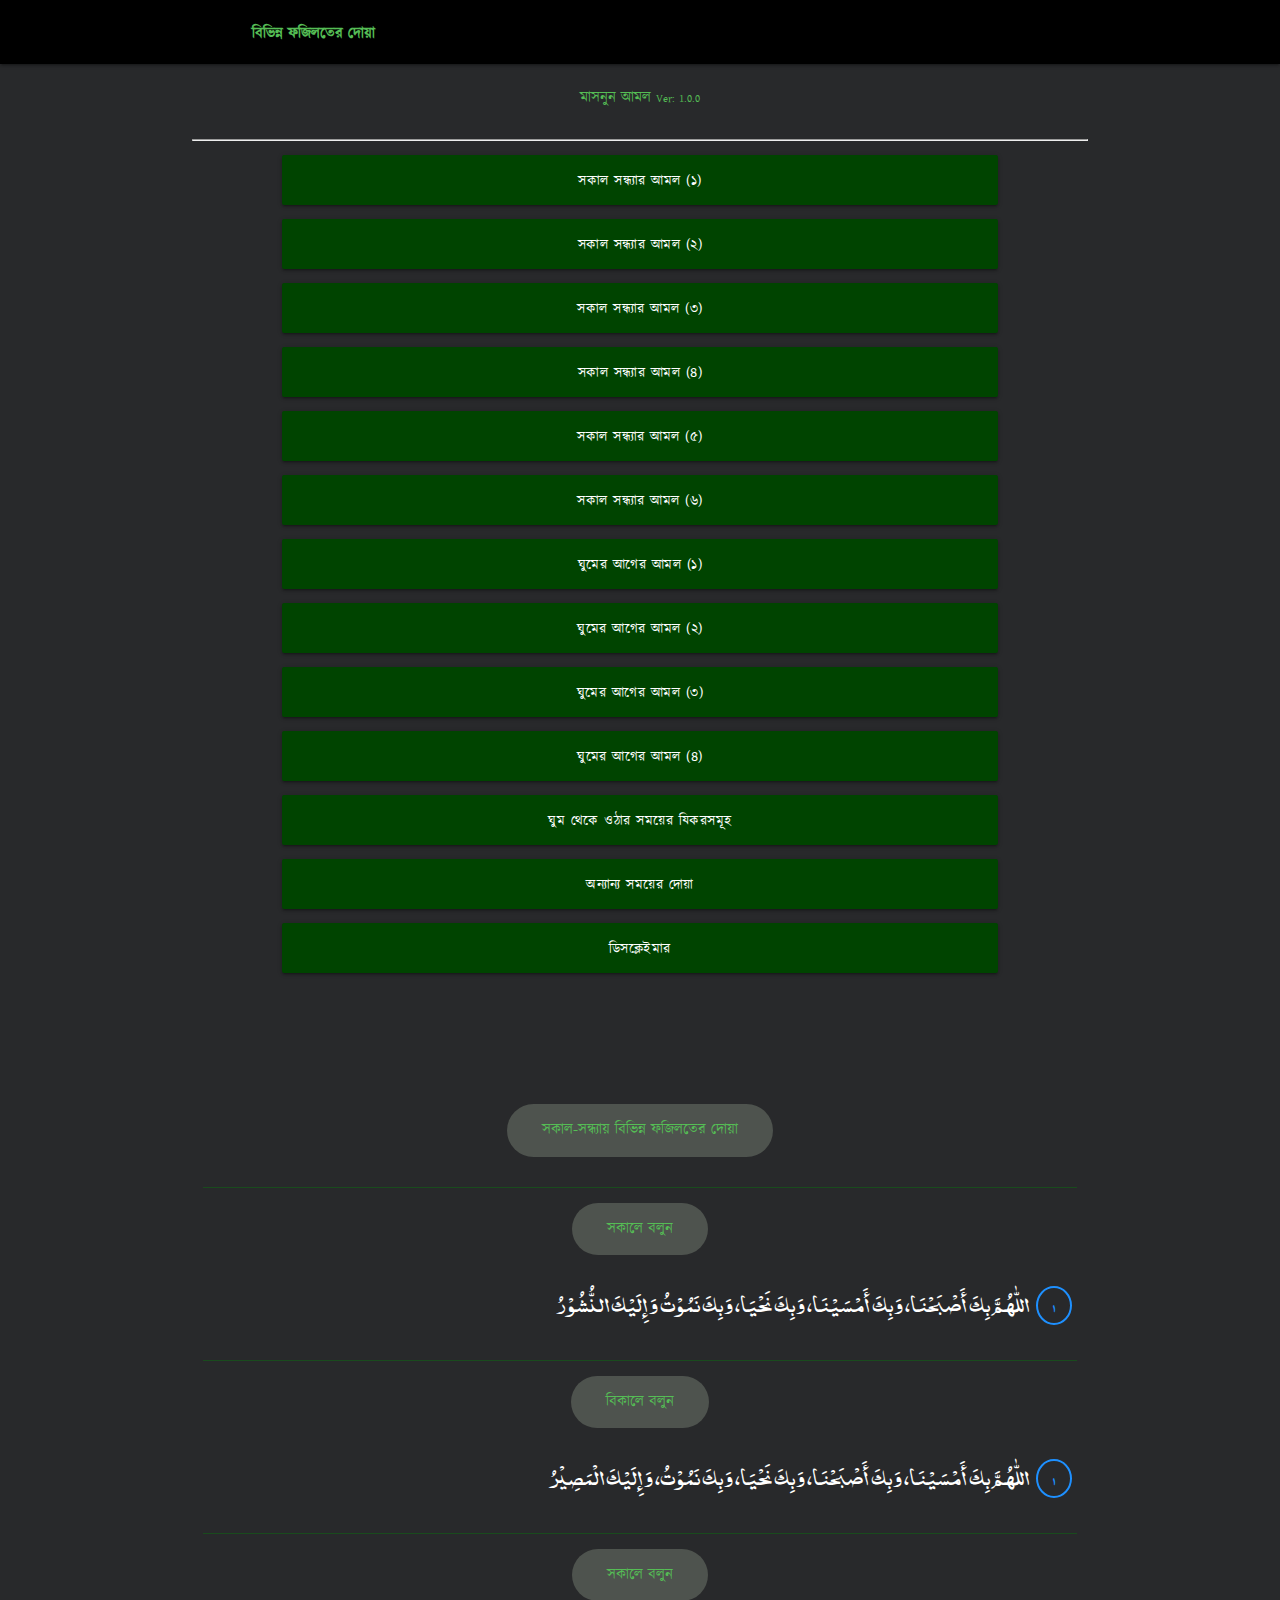
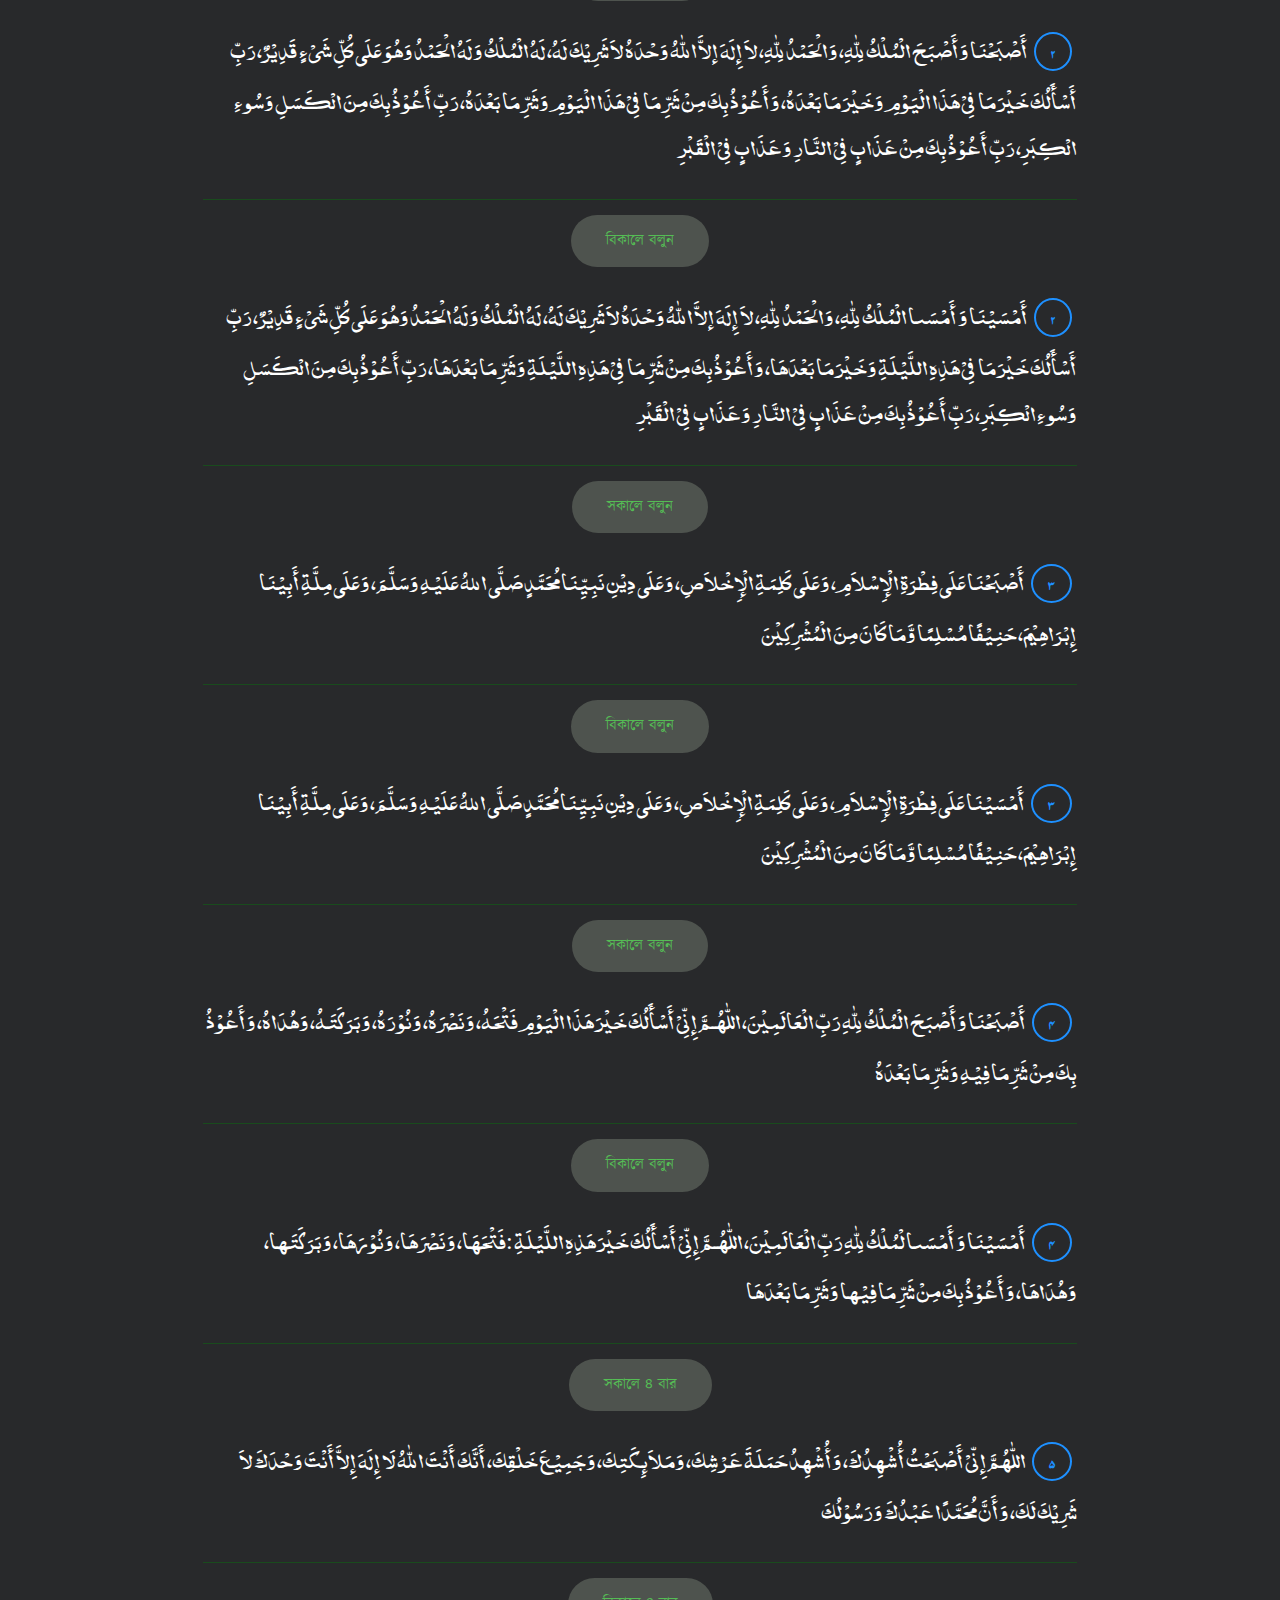
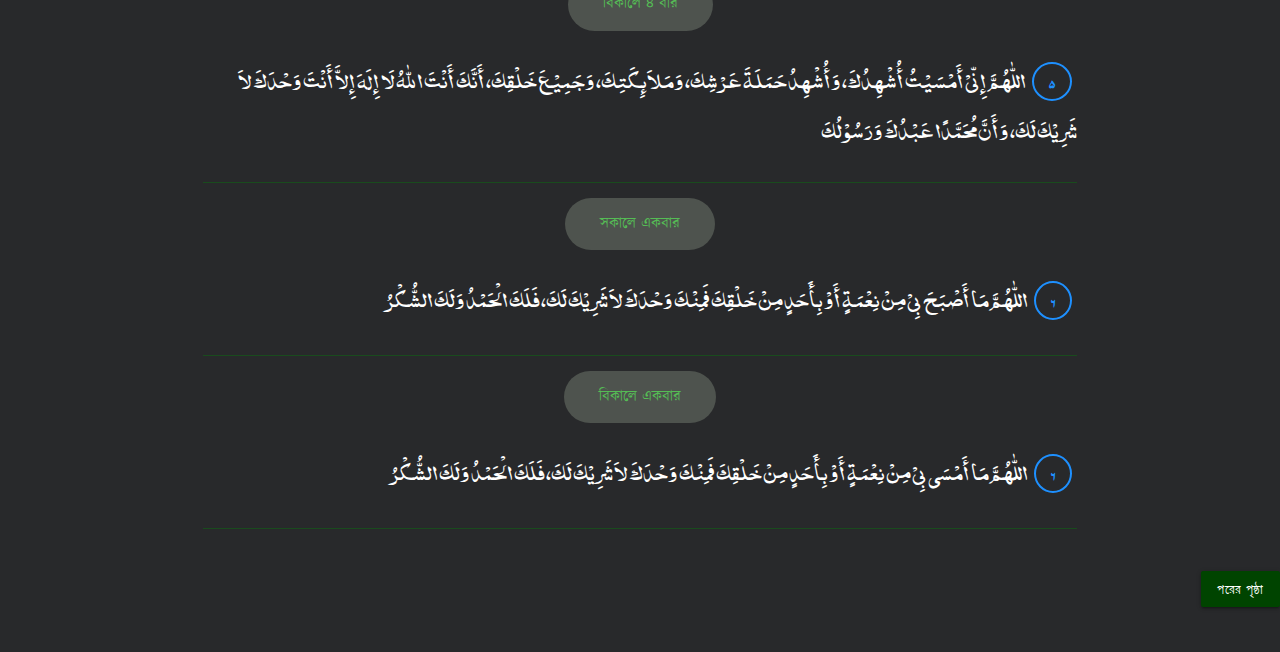
<file: www/me5.html>
﻿<!DOCTYPE html>
<html lang="en">
<head>
    <meta charset="UTF-8">
    <meta name="viewport" content="width=device-width, initial-scale=1.0">
    <meta http-equiv="X-UA-Compatible" content="ie=edge">
    <link rel="stylesheet" href="css/style.css">
    <title>মাসনুন আমল</title>
</head>
<body>
        
    
        <nav class="dark-nav" role="navigation">
            <div class="nav-wrapper container left-align text-green">
        <span style="margin-top:2px !important; display: inline-block; font-weight: bolder; direction: ltr">বিভিন্ন ফজিলতের দোয়া
            </span>            
                <div id="touchSwipe" class="touch-side-swipe">
                    <ul id="nav-mobile" class="sidenav center-align">
                        <li>মাসনুন আমল 
                                <small>Ver: 1.0.0</small>
                            
                                <hr>
                            
                        </li>
                        <li><a href="index.html" class="btn waves-effect dark-nav">সকাল সন্ধ্যার আমল (১)</a></li>
                        <li><a href="me2.html" class="btn waves-effect dark-nav">সকাল সন্ধ্যার আমল (২)</a></li>
                        <li><a href="me3.html" class="btn waves-effect dark-nav">সকাল সন্ধ্যার আমল (৩)</a></li>
                        <li><a href="me4.html" class="btn waves-effect dark-nav">সকাল সন্ধ্যার আমল (৪)</a></li>
                        <li><a href="me5.html" class="btn waves-effect dark-nav">সকাল সন্ধ্যার আমল (৫)</a></li>
                        <li><a href="me6.html" class="btn waves-effect dark-nav">সকাল সন্ধ্যার আমল (৬)</a></li>
                        <li><a href="bs1.html" class="btn waves-effect dark-nav">ঘুমের আগের আমল (১)</a></li>
                        <li><a href="bs2.html" class="btn waves-effect dark-nav">ঘুমের আগের আমল (২)</a></li>
                        <li><a href="bs3.html" class="btn waves-effect dark-nav">ঘুমের আগের আমল (৩)</a></li>
                        <li><a href="bs4.html" class="btn waves-effect dark-nav">ঘুমের আগের আমল (৪)</a></li>
                        <li><a href="aw1.html" class="btn waves-effect dark-nav">ঘুম থেকে ওঠার সময়ের যিকরসমূহ </a></li>
                        <li><a href="others.html" class="btn waves-effect dark-nav">অন্যান্য সময়ের দোয়া</a></li>
                        <li><a href="disclaimer.html" class="btn waves-effect dark-nav">ডিসক্লেইমার </a></li>
                        <li>&nbsp;</li>
                    </ul>
                </div>
            </div>
         </nav>

         <div class="container">
             <div class="row">
                 <div class="col s12">
                     <p class="center-align mt-4 mb-2"><span class="sura-name">সকাল-সন্ধ্যায় বিভিন্ন ফজিলতের দোয়া</span></p>
                     <div class="divider"></div>
                     <p class="center-align"><span class="sura-name">সকালে বলুন</span></p>
                     <p class="justify-align text-arabic noorehira">
                            <span class="doa-numbers noorehira">1</span>

                            اللّٰهُمَّ بِكَ أَصْبَحْنَا، وَبِكَ أَمْسَيْنَا، وَبِكَ نَحْيَا، وَبِكَ نَمُوْتُ وَإِلَيْكَ النُّشُوْرُ                          
                     </p>
                     <div class="divider"></div>
                     <p class="center-align"><span class="sura-name">বিকালে বলুন</span></p>
                     <p class="justify-align text-arabic noorehira">
                            <span class="doa-numbers noorehira">1</span>

                            اللّٰهُمَّ بِكَ أَمْسَيْنَا، وَبِكَ أَصْبَحْنَا، وَبِكَ نَحْيَا، وَبِكَ نَمُوْتُ، وَإِلَيْكَ الْمَصِيْرُ
                     </p>
                     <div class="divider"></div>
                     <p class="center-align"><span class="sura-name">সকালে বলুন</span></p>
                     <p class="justify-align text-arabic noorehira">
                            <span class="doa-numbers noorehira">2</span>

                            أَصْبَحْنَا وَأَصْبَحَ الْمُلْكُ لِلّٰهِ، وَالْحَمْدُ لِلّٰهِ، لاَ إِلَهَ إلاَّ اللّٰهُ وَحْدَهُ لاَ شَرِيْكَ لَهُ، لَهُ الْمُلْكُ وَلَهُ الْحَمْدُ وَهُوَ عَلَى كُلِّ شَيْءٍ قَدِيْرٌ، رَبِّ أَسْأَلُكَ خَيْرَ مَا فِيْ هَذَا الْيَوْمِ وَخَيْرَ مَا بَعْدَهُ، وَأَعُوْذُ بِكَ مِنْ شَرِّ مَا فِيْ هَذَا الْيَوْمِ وَشَرِّ مَا بَعْدَهُ، رَبِّ أَعُوْذُ بِكَ مِنَ الْكَسَلِ وَسُوءِ الْكِبَرِ، رَبِّ أَعُوْذُ بِكَ مِنْ عَذَابٍ فِيْ النَّارِ وَعَذَابٍ فِيْ الْقَبْرِ           
                     </p>
                     <div class="divider"></div>
                     <p class="center-align"><span class="sura-name">বিকালে বলুন</span></p>
                     <p class="justify-align text-arabic noorehira">
                            <span class="doa-numbers noorehira">2</span>

                            أَمْسَيْنَا وَ أَمْسَىا الْمُلْكُ لِلّٰهِ، وَالْحَمْدُ لِلّٰهِ، لاَ إِلَهَ إلاَّ اللّٰهُ وَحْدَهُ لاَ شَرِيْكَ لَهُ، لَهُ الْمُلْكُ وَلَهُ الْحَمْدُ وَهُوَ عَلَى كُلِّ شَيْءٍ قَدِيْرٌ، رَبِّ أَسْأَلُكَ خَيْرَ مَا فِيْ هَذِهِ اللَّيْلَةِ وَخَيْرَ مَا بَعْدَهَا، وَأَعُوْذُ بِكَ مِنْ شَرِّ مَا فِيْ هَذِهِ اللَّيْلَةِ وَشَرِّ مَا بَعْدَهَا، رَبِّ أَعُوْذُ بِكَ مِنَ الْكَسَلِ وَسُوءِ الْكِبَرِ، رَبِّ أَعُوْذُ بِكَ مِنْ عَذَابٍ فِيْ النَّارِ وَعَذَابٍ فِيْ الْقَبْرِ           
                     </p>
                     <div class="divider"></div>
                    <p class="center-align"><span class="sura-name">সকালে বলুন</span></p> 
           <p class="justify-align text-arabic noorehira">
                <span class="doa-numbers noorehira">3</span>

                                                    أَصْبَحْنَا عَلَى فِطْرَةِ الْإِسْلاَمِ، وَعَلَى كَلِمَةِ الْإِخْلاَصِ، وَعَلَى دِيْنِ نَبِيِّنَا مُحَمَّدٍ صَلَّى اللهُ عَلَيْهِ وَسَلَّمَ ، وَعَلَى مِلَّةِ أَبِيْنَا إِبْرَاهِيْمَ، حَنِيْفًا مُسْلِمًا وَّمَا كَانَ مِنَ الْمُشْرِكِيْنَ           
                     </p>
                                          <div class="divider"></div>
               <p class="center-align"><span class="sura-name">বিকালে বলুন</span></p>      <p class="justify-align text-arabic noorehira">
                    <span class="doa-numbers noorehira">3</span>

                                          
                     أَمْسَيْنَا عَلَى فِطْرَةِ الْإِسْلاَمِ، وَعَلَى كَلِمَةِ الْإِخْلاَصِ، وَعَلَى دِيْنِ نَبِيِّنَا مُحَمَّدٍ صَلَّى اللهُ عَلَيْهِ وَسَلَّمَ ، وَعَلَى مِلَّةِ أَبِيْنَا إِبْرَاهِيْمَ، حَنِيْفًا مُسْلِمًا وَّمَا كَانَ مِنَ الْمُشْرِكِيْنَ                      
                     </p>
                     <div class="divider"></div>
                     <p class="center-align"><span class="sura-name">সকালে বলুন</span></p>
                     <p class="justify-align text-arabic noorehira">
                            <span class="doa-numbers noorehira">4</span>

                            أَصْبَحْنَا وَأَصْبَحَ الْمُلْكُ لِلّٰهِ رَبِّ الْعَالَمِيْنَ، اللّٰهُـمَّ إِنِّيْ أَسْأَلُكَ خَيْرَ هَذَا الْيَوْمِ فَتْحَهُ، وَنَصْرَهُ، وَنُوْرَهُ، وَبَرَكَتَهُ، وَهُدَاهُ، وَأَعُوْذُ بِكَ مِنْ شَرِّ مَا فِيْهِ وَشَرِّ مَا بَعْدَهُ         
                     </p>
                     <div class="divider"></div>
                     <p class="center-align"><span class="sura-name">বিকালে বলুন</span></p>
                     <p class="justify-align text-arabic noorehira">
                            <span class="doa-numbers noorehira">4</span>

                            أَمْسَيْنَا وَ أَمْسَىا لْمُلْكُ لِلّٰهِ رَبِّ الْعَالَمِيْنَ، اللّٰهُـمَّ إِنِّيْ أَسْأَلُكَ خَيْرَ هَذِهِ اللَّيْلَةِ :فَتْحَهَا، وَنَصْرَهَا، وَنُوْرَهَا، وَبَرَكَتَها، وَهُدَاهَا، وَأَعُوْذُ بِكَ مِنْ شَرِّ مَا فِيْها وَشَرِّ مَا بَعْدَهَا 
                     </p>
                     <!-- <p class="center-align"><span class="sura-name">সকালে বলুন</span></p> -->
                     <div class="divider"></div>
                     <p class="center-align"><span class="sura-name">সকালে ৪ বার </span></p>
                     <p class="justify-align text-arabic noorehira">
                            <span class="doa-numbers noorehira">5</span>

                          اللّٰهُمَّ إِنّيْ أَصْبَحْتُ أُشْهِدُكَ، وَأُشْهِدُ حَمَلَةَ عَرْشِكَ، وَمَلاَئِكَتِكَ، وَجَمِيْعَ خَلْقِكَ، أَنَّكَ أَنْتَ اللّٰهُ لَا إِلَهَ إِلاَّ أَنْتَ وَحْدَكَ لاَ شَرِيْكَ لَكَ، وَأَنَّ مُحَمَّدًا عَبْدُكَ وَرَسُوْلُكَ                    
                     </p>
                     <div class="divider"></div>
                     <p class="center-align"><span class="sura-name">বিকালে ৪ বার </span></p>
                     <p class="justify-align text-arabic noorehira">
                            <span class="doa-numbers noorehira">5</span>

                          اللّٰهُمَّ إِنّيْ أَمْسَيْتُ أُشْهِدُكَ، وَأُشْهِدُ حَمَلَةَ عَرْشِكَ، وَمَلاَئِكَتِكَ، وَجَمِيْعَ خَلْقِكَ، أَنَّكَ أَنْتَ اللّٰهُ لَا إِلَهَ إِلاَّ أَنْتَ وَحْدَكَ لاَ شَرِيْكَ لَكَ، وَأَنَّ مُحَمَّدًا عَبْدُكَ وَرَسُوْلُكَ          
                     </p>
                     <div class="divider"></div>
                     <p class="center-align"><span class="sura-name">সকালে একবার</span></p>
                     <p class="justify-align text-arabic noorehira">
                            <span class="doa-numbers noorehira">6</span>

                     اللّٰهُمَّ مَا أَصْبَحَ بِيْ مِنْ نِعْمَةٍ أَوْ بِأَحَدٍ مِنْ خَلْقِكَ فَمِنْكَ وَحْدَكَ لاَ شَرِيْكَ لَكَ، فَلَكَ الْحَمْدُ وَلَكَ الشُّكْرُ                        
                     </p>
                     <div class="divider"></div>
                     <p class="center-align"><span class="sura-name">বিকালে একবার</span></p>
                     <p class="justify-align text-arabic noorehira">
                            <span class="doa-numbers noorehira">6</span>

                     	اللّٰهُمَّ مَا أَمْسَى بِيْ مِنْ نِعْمَةٍ أَوْ بِأَحَدٍ مِنْ خَلْقِكَ فَمِنْكَ وَحْدَكَ لاَ شَرِيْكَ لَكَ، فَلَكَ الْحَمْدُ وَلَكَ الشُّكْرُ                        
                     </p>
                     <div class="divider"></div>
                     
                     
                      
                 </div>
             </div>
             

         </div>

   
        <br>
        <a href="me6.html" class="btn waves-effect dark-nav">পরের পৃষ্ঠা</a>
       <br><br><br>         
          
  
    <script src="js/materialize.min.js"></script>
    <script src="js/touch-sideswipe.js"></script>
    <script src="js/nav.js"></script>
</body>
</html>
</file>
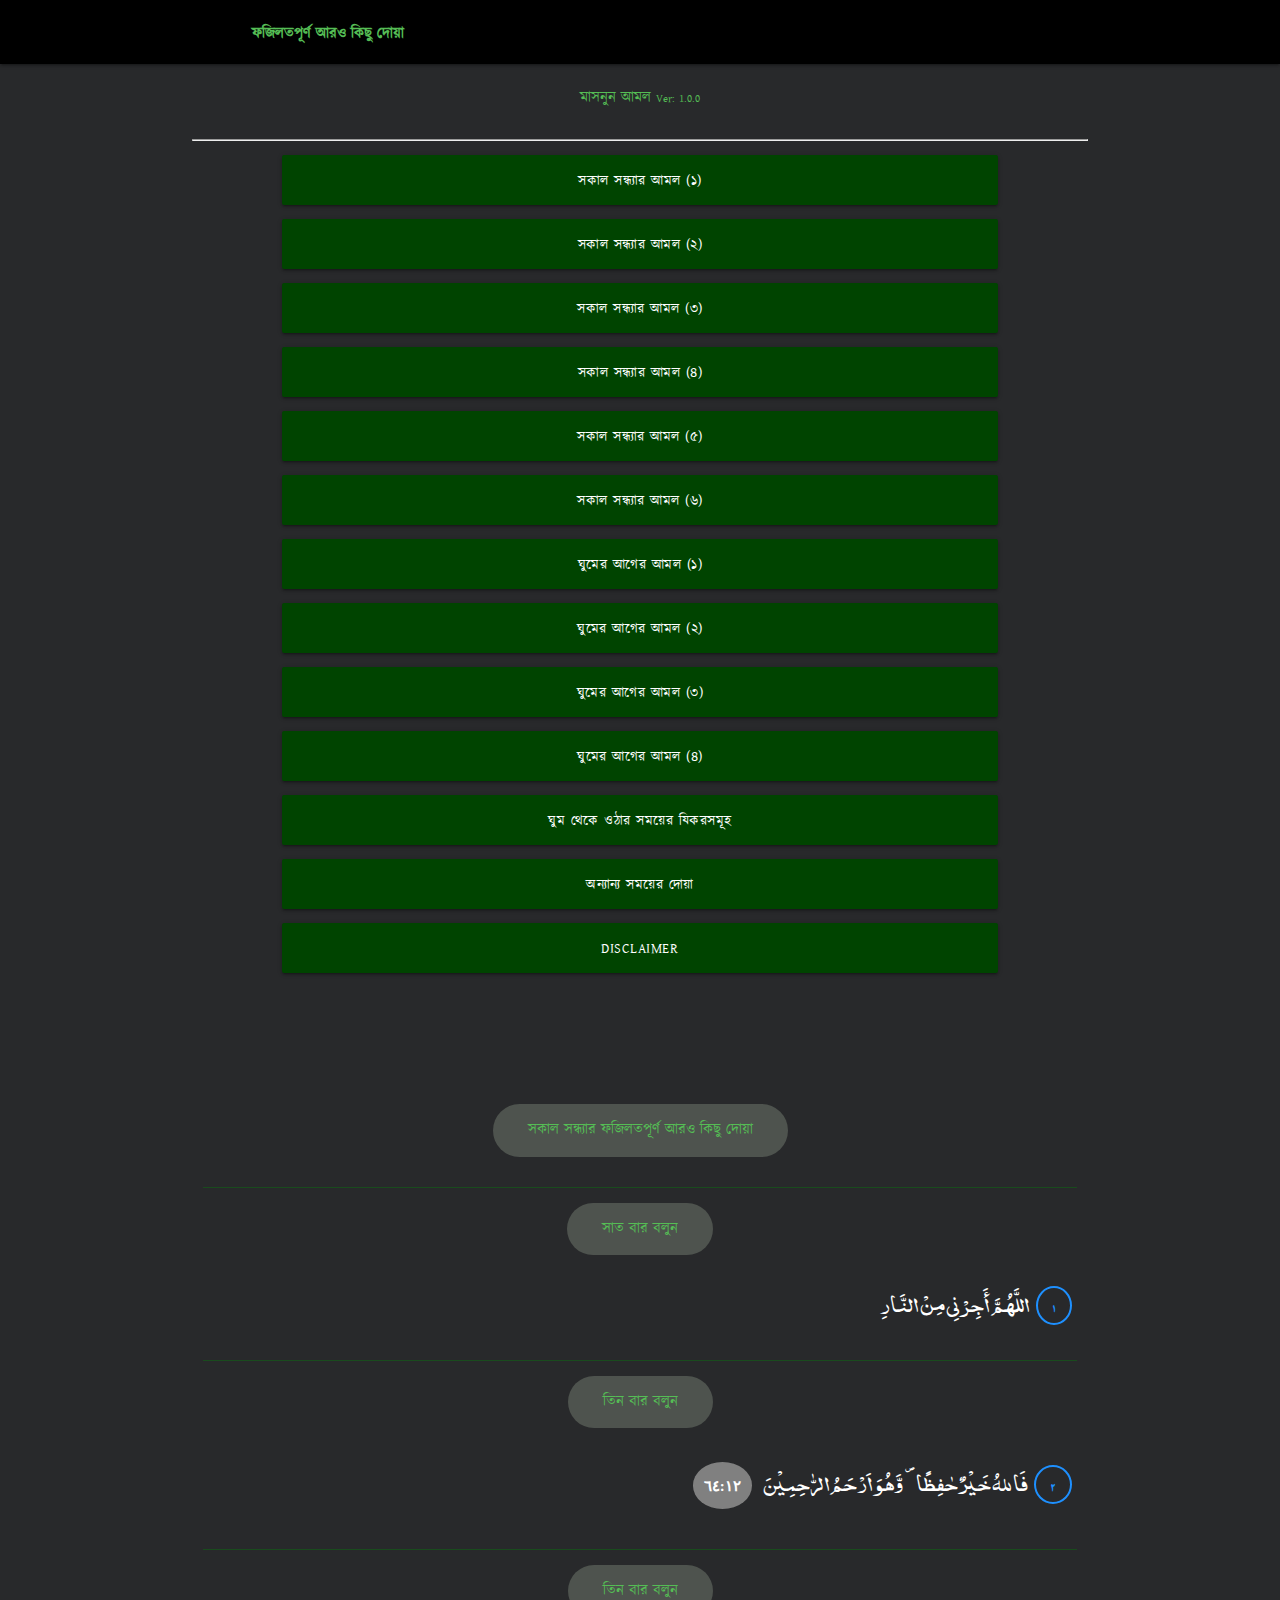
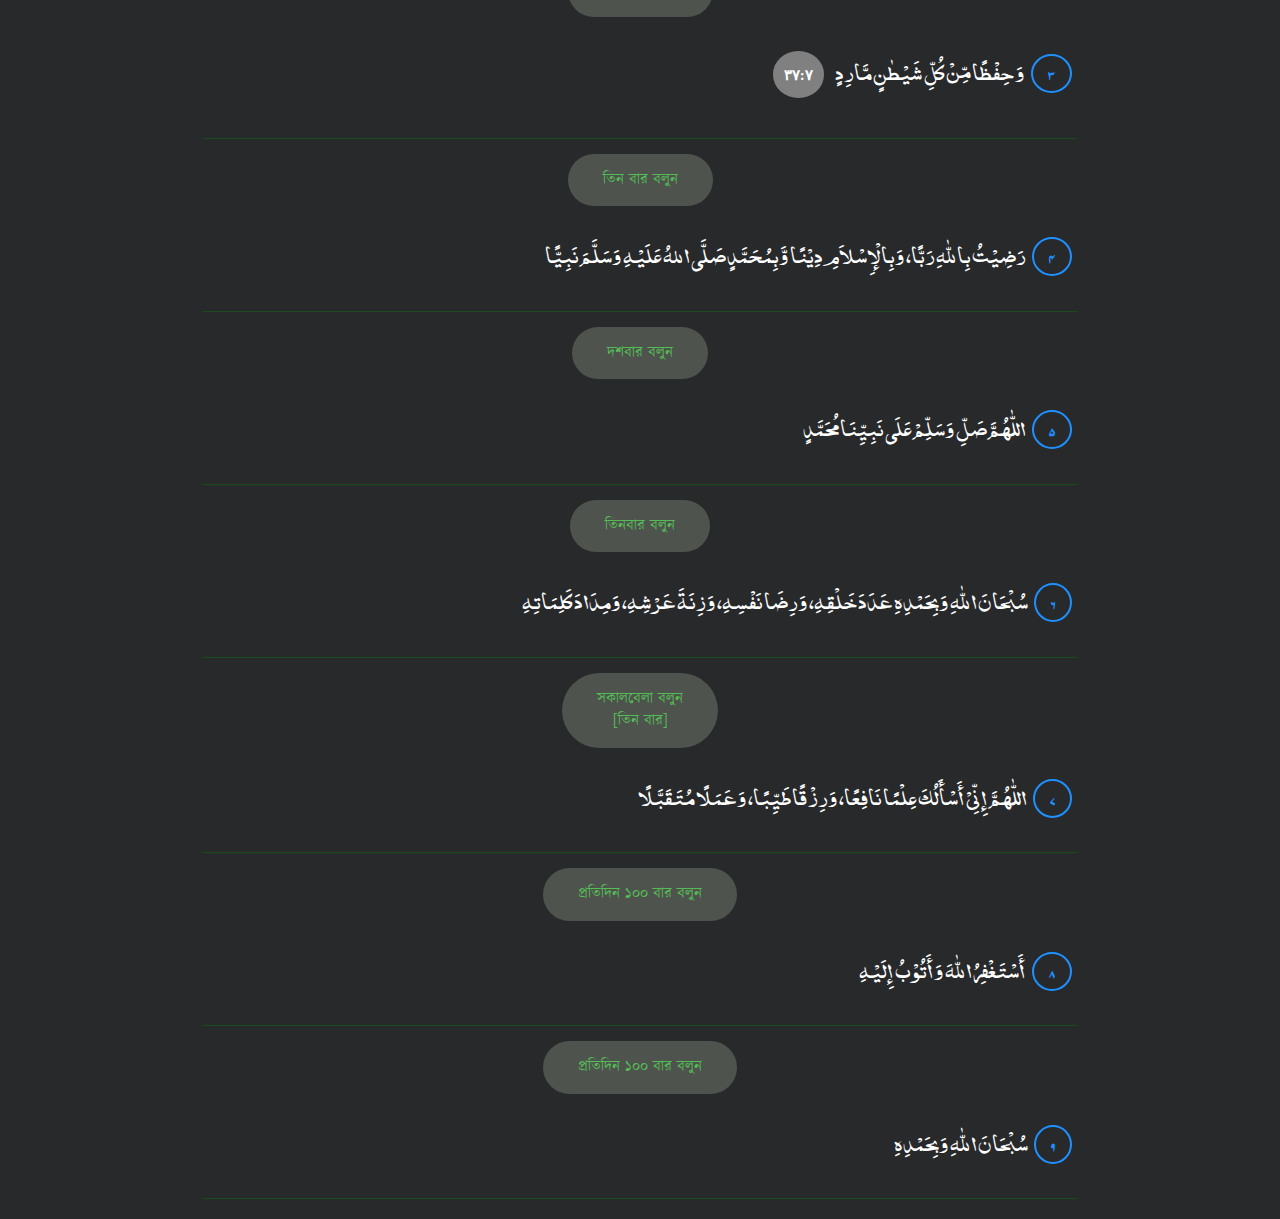
<file: www/me6.html>
<!DOCTYPE html>
<html lang="en">
<head>
    <meta charset="UTF-8">
    <meta name="viewport" content="width=device-width, initial-scale=1.0">
    <meta http-equiv="X-UA-Compatible" content="ie=edge">
    <link rel="stylesheet" href="css/style.css">

    <script type="text/javascript" src="js/jquery.min.js"></script>
    <title>মাসনুন আমল</title>
</head>
<body>
        
    
        <nav class="dark-nav" role="navigation">
            <div class="nav-wrapper container left-align text-green">
        <span style="margin-top:2px !important; display: inline-block; font-weight: bolder">ফজিলতপূর্ণ আরও কিছু দোয়া</span>            
                <div id="touchSwipe" class="touch-side-swipe">
                    <ul id="nav-mobile" class="sidenav center-align">
                        <li>মাসনুন আমল 
                                <small>Ver: 1.0.0</small>
                            
                                <hr>
                            
                        </li>
                        <li><a href="index.html" class="btn waves-effect dark-nav">সকাল সন্ধ্যার আমল (১)</a></li>
                        <li><a href="me2.html" class="btn waves-effect dark-nav">সকাল সন্ধ্যার আমল (২)</a></li>
                        <li><a href="me3.html" class="btn waves-effect dark-nav">সকাল সন্ধ্যার আমল (৩)</a></li>
                        <li><a href="me4.html" class="btn waves-effect dark-nav">সকাল সন্ধ্যার আমল (৪)</a></li>
                        <li><a href="me5.html" class="btn waves-effect dark-nav">সকাল সন্ধ্যার আমল (৫)</a></li>
                        <li><a href="me6.html" class="btn waves-effect dark-nav">সকাল সন্ধ্যার আমল (৬)</a></li>
                        <li><a href="bs1.html" class="btn waves-effect dark-nav">ঘুমের আগের আমল (১)</a></li>
                        <li><a href="bs2.html" class="btn waves-effect dark-nav">ঘুমের আগের আমল (২)</a></li>
                        <li><a href="bs3.html" class="btn waves-effect dark-nav">ঘুমের আগের আমল (৩)</a></li>
                        <li><a href="bs4.html" class="btn waves-effect dark-nav">ঘুমের আগের আমল (৪)</a></li>
                        <li><a href="aw1.html" class="btn waves-effect dark-nav">ঘুম থেকে ওঠার সময়ের যিকরসমূহ </a></li>
                        <li><a href="others.html" class="btn waves-effect dark-nav">অন্যান্য সময়ের দোয়া</a></li>
                        <li><a href="disclaimer.html" class="btn waves-effect dark-nav">Disclaimer </a></li>
                        <li>&nbsp;</li>
                    </ul>
                </div>
            </div>
         </nav>

         <div class="container">
             <div class="row">
                 <div class="col s12">
                     <p class="center-align mt-4 mb-2"><span class="sura-name">সকাল সন্ধ্যার ফজিলতপূর্ণ আরও কিছু দোয়া</span></p>
                     <div class="divider"></div>
                     <p class="center-align"><span class="sura-name">সাত বার বলুন</span></p>
                     <p class="justify-align text-arabic noorehira">
                            <span class="doa-numbers noorehira">1</span>

                        اللَّهُمَّ أَجِرْنِي مِنْ النَّارِ
                    </p>
                    <div class="divider"></div>
                     <p class="center-align"><span class="sura-name">তিন বার বলুন</span></p>
                     <p class="justify-align text-arabic noorehira">
                            <span class="doa-numbers noorehira">2</span>

                        فَاللہُ خَیۡرٌ حٰفِظًا ۪ وَّہُوَ اَرْحَمُ الرّٰحِمِیۡنَ
                        <span class="arabic-text-numbers noorehira">٦٤:١٢</span>                           
                        
                    </p>
                     <div class="divider"></div>
                     <p class="center-align"><span class="sura-name">তিন বার বলুন</span></p>
                     <p class="justify-align text-arabic noorehira">
                            <span class="doa-numbers noorehira">3</span>

                        وَ حِفْظًا مِّنۡ كُلِّ شَیۡطٰنٍ مَّارِدٍ
                        <span class="arabic-text-numbers noorehira">٣٧:٧</span>                                               
                    </p>


                     <div class="divider"></div>
                     <p class="center-align"><span class="sura-name">তিন বার বলুন</span></p>
                     <p class="justify-align text-arabic noorehira">
                            <span class="doa-numbers noorehira">4</span>

                            رَضِيْتُ بِاللّٰهِ رَبًّا، وَبِالْإِسْلاَمِ دِيْنًا وَّبِمُحَمَّدٍ صَلَّى اللهُ عَلَيْهِ وَسَلَّمَ نَبِيًّا 
                     </p>
                     <div class="divider"></div>
                     <p class="center-align"><span class="sura-name">দশবার বলুন</span></p>
                     <p class="justify-align text-arabic noorehira">
                            <span class="doa-numbers noorehira">5</span>

                            اللّٰهُمَّ صَلِّ وَسَلِّمْ عَلَى نَبِيِّنَا مُحَمَّدٍ 
                     </p>
                     <div class="divider"></div>
                     <p class="center-align"><span class="sura-name">তিনবার বলুন</span></p>
                     <p class="justify-align text-arabic noorehira">  
                            <span class="doa-numbers noorehira">6</span>

                            سُبْحَانَ اللّٰهِ وَبِحَمْدِهِ عَدَدَ خَلْقِهِ، وَرِضَا نَفْسِهِ، وَزِنَةَ عَرْشِهِ، وَمِدَادَ كَلِمَاتِهِ       
                     </p>
                     <div class="divider"></div>
                     <p class="center-align"><span class="sura-name" style="direction: ltr !important;">সকালবেলা বলুন <br/> [তিন বার]</span></p>

                     <p class="justify-align text-arabic noorehira">
                            <span class="doa-numbers noorehira">7</span>

                            اللّٰهُمَّ إِنِّيْ أَسْأَلُكَ عِلْمًا نَافِعًا، وَرِزْقًا طَيِّبًا، وَعَمَلًا مُتَقَبَّلًا 
                    </p>
                     <div class="divider"></div>
                     <p class="center-align"><span class="sura-name">প্রতিদিন ১০০ বার বলুন</span></p>

                     <p class="justify-align text-arabic noorehira">
                            <span class="doa-numbers noorehira">8</span>

                            أَسْتَغْفِرُ اللّٰهَ وَأَتُوْبُ إِلَيْهِ        
                     </p>
                     <div class="divider"></div>
                     <p class="center-align"><span class="sura-name">প্রতিদিন ১০০ বার বলুন</span></p>
                     <p class="justify-align text-arabic noorehira">
                            <span class="doa-numbers noorehira">9</span>

                            سُبْحَانَ اللّٰهِ وَبِحَمْدِهِ       
                     </p>
                     <div class="divider"></div>
                    
                 </div>
             </div>
             

         </div>

           
  
    <script src="js/materialize.min.js"></script>
    <script src="js/touch-sideswipe.js"></script>
    <script src="js/nav.js"></script>
</body>
</html>
</file>
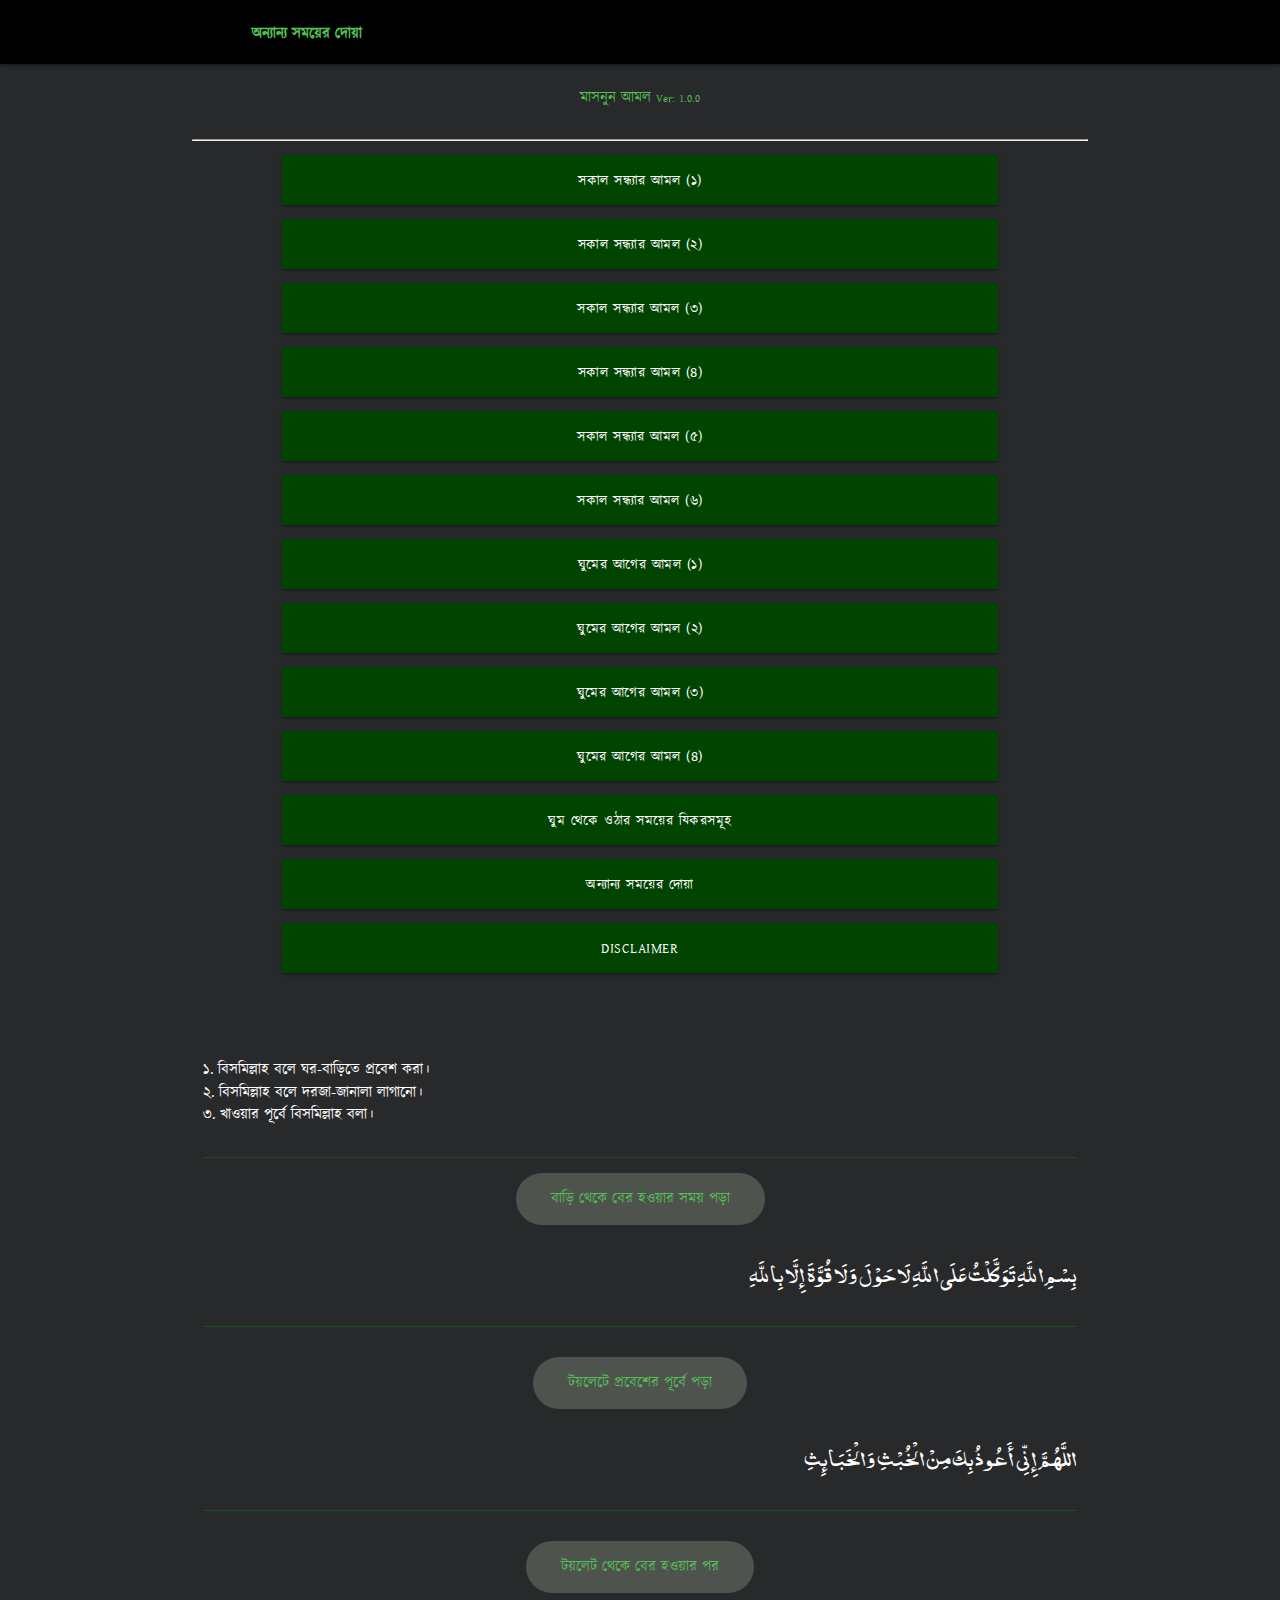
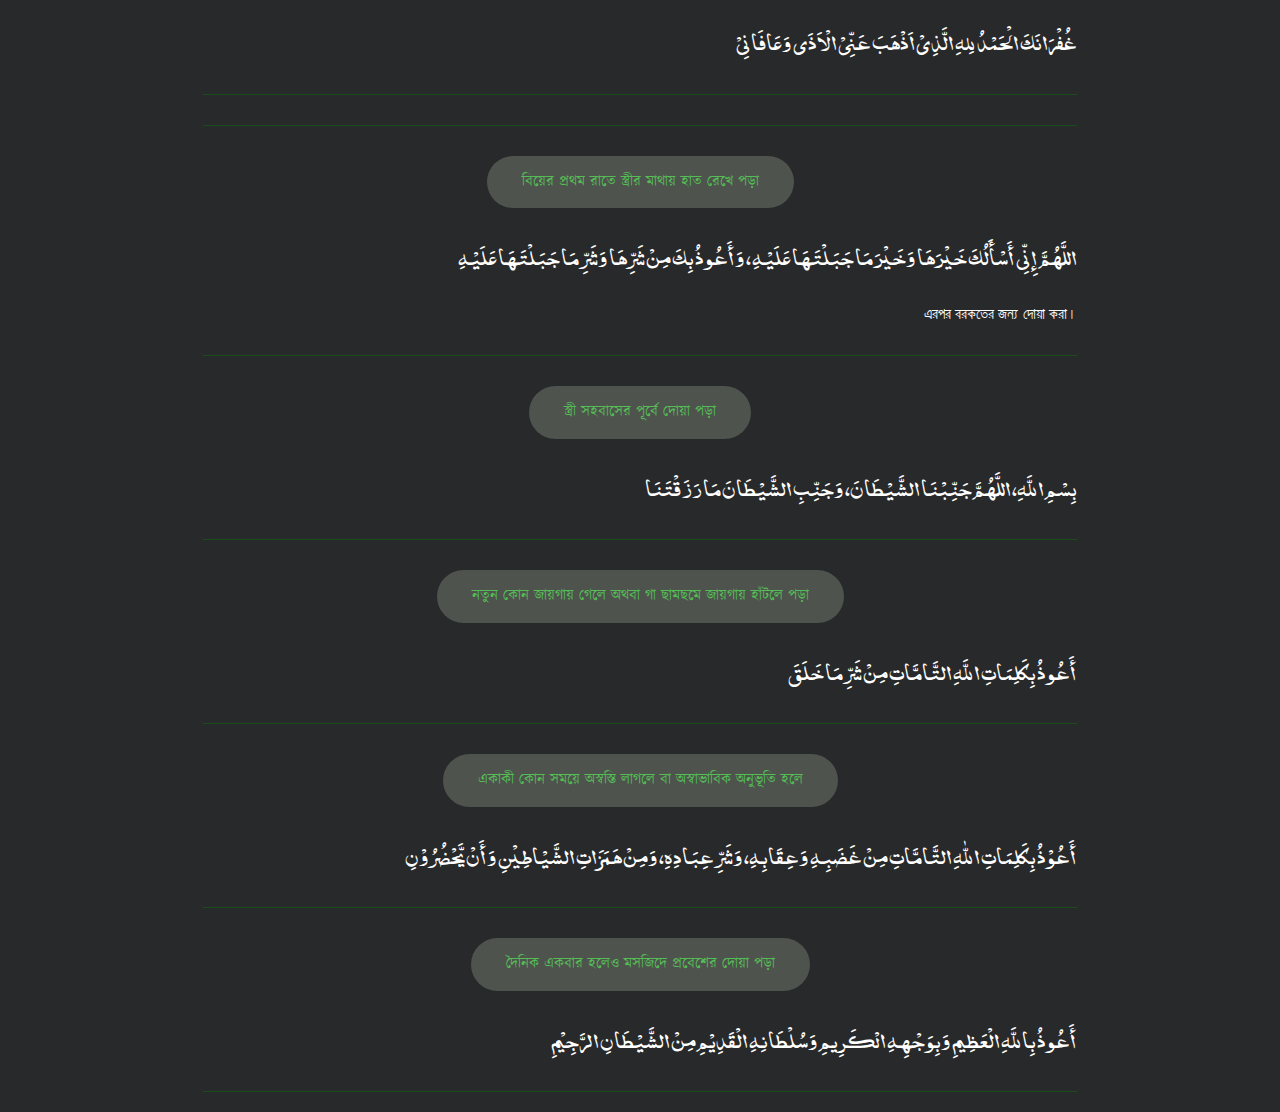
<file: www/others.html>
<!DOCTYPE html>
<html lang="en">
<head>
    <meta charset="UTF-8">
    <meta name="viewport" content="width=device-width, initial-scale=1.0">
    <meta http-equiv="X-UA-Compatible" content="ie=edge">
    <link rel="stylesheet" href="css/style.css">

    <script type="text/javascript" src="js/jquery.min.js"></script>
    <title>মাসনুন আমল</title>
</head>
<body>
        
    
        <nav class="dark-nav" role="navigation">
            <div class="nav-wrapper container left-align text-green">
        <span style="margin-top:2px !important; display: inline-block; font-weight: bolder">অন্যান্য সময়ের দোয়া</span>            
                <div id="touchSwipe" class="touch-side-swipe">
                    <ul id="nav-mobile" class="sidenav center-align">
                        <li>মাসনুন আমল 
                                <small>Ver: 1.0.0</small>
                            
                                <hr>
                            
                        </li>
                        <li><a href="index.html" class="btn waves-effect dark-nav">সকাল সন্ধ্যার আমল (১)</a></li>
                        <li><a href="me2.html" class="btn waves-effect dark-nav">সকাল সন্ধ্যার আমল (২)</a></li>
                        <li><a href="me3.html" class="btn waves-effect dark-nav">সকাল সন্ধ্যার আমল (৩)</a></li>
                        <li><a href="me4.html" class="btn waves-effect dark-nav">সকাল সন্ধ্যার আমল (৪)</a></li>
                        <li><a href="me5.html" class="btn waves-effect dark-nav">সকাল সন্ধ্যার আমল (৫)</a></li>
                        <li><a href="me6.html" class="btn waves-effect dark-nav">সকাল সন্ধ্যার আমল (৬)</a></li>
                        <li><a href="bs1.html" class="btn waves-effect dark-nav">ঘুমের আগের আমল (১)</a></li>
                        <li><a href="bs2.html" class="btn waves-effect dark-nav">ঘুমের আগের আমল (২)</a></li>
                        <li><a href="bs3.html" class="btn waves-effect dark-nav">ঘুমের আগের আমল (৩)</a></li>
                        <li><a href="bs4.html" class="btn waves-effect dark-nav">ঘুমের আগের আমল (৪)</a></li>
                        <li><a href="aw1.html" class="btn waves-effect dark-nav">ঘুম থেকে ওঠার সময়ের যিকরসমূহ </a></li>
                        <li><a href="others.html" class="btn waves-effect dark-nav">অন্যান্য সময়ের দোয়া</a></li>
                        <li><a href="disclaimer.html" class="btn waves-effect dark-nav">Disclaimer </a></li>
                        <li>&nbsp;</li>
                    </ul>
                </div>
            </div>
         </nav>

         <div class="container text-white">
             <div class="row">
                 <div class="col s12">
                        <p class="text-bn" style="color:#fff; direction: ltr">
                                ১. বিসমিল্লাহ বলে ঘর-বাড়িতে প্রবেশ করা। 
                                <br>
                                ২. বিসমিল্লাহ বলে দরজা-জানালা লাগানো।
                                <br>
                                ৩.  খাওয়ার পূর্বে বিসমিল্লাহ বলা।
                                <br>
                        </p>
                         <div class="divider"></div>
                        <p class="center-align"><span class="sura-name">বাড়ি থেকে বের হওয়ার সময় পড়া</span></p>
                         <p class="justify-align text-arabic noorehira">
                             
                                بِسْمِ اللَّهِ تَوَكَّلْتُ عَلَى اللَّهِ لَا حَوْلَ وَلَا قُوَّةَ إِلَّا بِاللَّهِ
                    
                        </p>
                        <div class="divider"></div>                     
                        <p class="center-align mt-2"><span class="sura-name">টয়লেটে প্রবেশের পূর্বে পড়া
                            </span></p>
                        <p class="justify-align text-arabic noorehira" style="color:#fff;">
                                اللَّهُمَّ إِنِّي أَعُوذُ بِكَ مِنْ الْخُبْثِ وَالْخَبَائِثِ     
                         </p>
                        <div class="divider"></div>
                        <p class="center-align mt-2"><span class="sura-name">টয়লেট থেকে বের হওয়ার পর 
                            </span></p>
                        <p class="justify-align text-arabic noorehira">
                                غُفْرَانَكَ الْحَمْدُ لِلهِ الَّذِيْ اَذْهَبَ عَنِّيْ الْاَذَى وَعَافَانِيْ
                      
                        </p>
                        <div class="divider"></div>
                        <div class="divider"></div>
                        <p class="center-align mt-2"><span class="sura-name">বিয়ের প্রথম রাতে স্ত্রীর মাথায় হাত রেখে পড়া
 
                            </span></p>
                        <p class="justify-align text-arabic noorehira">
                                اللَّهُمَّ إِنِّي أَسْأَلُكَ خَيْرَهَا وَخَيْرَ مَا جَبَلْتَهَا عَلَيْهِ ، وَأَعُوذُ بِكَ مِنْ شَرِّهَا وَشَرِّ مَا جَبَلْتَهَا عَلَيْهِ
                      
                        </p>
                        <p>
                                এরপর বরকতের জন্য দোয়া করা।

                        </p>
                        <div class="divider"></div>
                        <p class="center-align mt-2"><span class="sura-name">স্ত্রী সহবাসের পূর্বে দোয়া পড়া

                            </span></p>
                        <p class="justify-align text-arabic noorehira">
                                بِسْمِ اللَّهِ، اللَّهُمَّ جَنِّبْنَا الشَّيْطَانَ، وَجَنِّبِ الشَّيْطَانَ مَا رَزَقْتَنَا
                      
                        </p> 
                        <div class="divider"></div>
                        <p class="center-align mt-2"><span class="sura-name">নতুন কোন জায়গায় গেলে অথবা গা ছামছমে জায়গায় হাঁটলে পড়া


                            </span></p>
                        <p class="justify-align text-arabic noorehira">
                                أَعُوذُ بِكَلِمَاتِ اللَّهِ التَّامَّاتِ مِنْ شَرِّ مَا خَلَقَ
                      
                        </p> 
                        <div class="divider"></div>
                        <p class="center-align mt-2"><span class="sura-name">একাকী কোন সময়ে অস্বস্তি লাগলে বা অস্বাভাবিক অনুভূতি হলে


                            </span></p>
                        <p class="justify-align text-arabic noorehira">

                                أَعُوْذُ بِكَلِمَاتِ اللّٰهِ التَّامَّاتِ مِنْ غَضَبِهِ وَعِقَابِهِ، وَشَرِّ عِبَادِهِ، وَمِنْ هَمَزَاتِ الشَّيْاطِيْنِ وَأَنْ يَّحْضُرُوْنِ

                        </p> 
                        <div class="divider"></div>
                        <p class="center-align mt-2"><span class="sura-name">দৈনিক একবার হলেও মসজিদে প্রবেশের দোয়া পড়া


                            </span></p>
                        <p class="justify-align text-arabic noorehira">
                                أَعُوذُ بِاللَّهِ الْعَظِيمِ وَبِوَجْهِهِ الْكَرِيمِ وَسُلْطَانِهِ الْقَدِيْمِ مِنْ الشَّيْطَانِ الرَّجِيْمِ
                      
                        </p> 
                        <div class="divider"></div>
                        
                 </div>    
             </div>
             

         </div>

           
  
    <script src="js/materialize.min.js"></script>
    <script src="js/touch-sideswipe.js"></script>
    <script src="js/nav.js"></script>
</body>
</html>
</file>
<file: www/css/style.css>
@import 'materialize.min.css';
@import 'materialize-rtl.css';
@import 'jplayer.blue.monday.css';
@import 'touch-sideswipe.css';
.text-arabic
{
    color: #c0392b;
    font-weight: 400;
    font-size: 1.6em;
    line-height: 3.1rem;    
}
@font-face {
    font-family: Kalpurush;
    src: url('../fonts/kalpurush.ttf');
  }
@font-face {
    font-family: noorehira;
    src: url('../fonts/noorehira.ttf');
  }
  @font-face {
    font-family: noorehuda;
    src: url('../fonts/noorehuda.ttf');
  }
.noorehira
{
    font-family: 'noorehira' !important;
    font-size:24px;
    color: #fff;
    /* letter-spacing: 1px; */
}
.text-bn
{
    font-family: Kalpurush;
}
li,span
{
    font-family: Kalpurush !important;
}
.noorehuda
{
    font-family: 'noorehuda' !important;
    font-size:24px;
    color: #fff;
}
.almazeed
{
    font-family: 'Al Majeed Quranic Font' !important;
    src: url(fonts/Master\ Quran.ttf) format('ttf');
    font-size: 24px;
    color: #fff;            
}
.sans
{
    font-family: 'Courier New', Courier, monospace;
}
.uthman
{
    font-family: 'KFGQPC Uthman Taha Naskh' !important;
    src: url(fonts/UthmanTN1-Ver10.otf) format('otf');
    font-size:24px;
    color: #fff;
}
body
{
    background: #28292B !important;
}
.dark-nav
{
    background: #000;
    /* position: fixed; */
}
.nav-wrapper span
{
    position: relative;
    left: 60px;
}
.text-white
{
    color: #fff !important;
}
.text-green
{
    color: #55bd55;
}
.mt-2
{
    margin-top: 2rem;
}
.mt-4
{
    margin-top: 4rem;
}
.mb-2
{
    margin-bottom: 2rem;
}
.mb-5
{
    margin-bottom: 5rem;
}
.noorehidayat
{
    font-family: 'noorehidayat' !important;
    src: url(../fonts/noorehidayat.woff) format('woff');
    font-size:24px;
    color: #92940b;
}
.sidenav-trigger img {
    display: inline-block !important;
    margin-left: 0px !important;
    padding: 17px 16px 16px 16px;
}
.text-bold
{
    font-weight: bolder;
}
.text-numbers
{
    color: #1e90ff;
    display: block;
}
.arabic-text-numbers
{
    color: rgb(255, 255, 255);
    padding: 0px 11px;
    border-radius: 100%;
    background: grey;
    margin: 10px 10px;
    font-size: 1rem;
    display: inline-block;
    font-weight: 900
}
audio
{
    margin-left: -15px;
}
/* fallback */
@font-face {
    font-family: 'Material Icons';
    font-style: normal;
    font-weight: 400;
    src: url(../fonts/flUhRq6tzZclQEJ-Vdg-IuiaDsNc.woff2) format('woff2');
  }
  
  .material-icons {
    font-family: 'Material Icons';
    font-weight: normal;
    font-style: normal;
    font-size: 24px;
    line-height: 1;
    letter-spacing: normal;
    text-transform: none;
    display: inline-block;
    white-space: nowrap;
    word-wrap: normal;
    direction: ltr;
    -webkit-font-feature-settings: 'liga';
    -webkit-font-smoothing: antialiased;
  }
  a.btn.waves-effect.dark-nav {
    background: #004400;
}
a.btn.waves-effect.dark-nav:hover {
    background: darkgreen;
}

h5.center-align
{
    font-family: 'Master Quran';
}
.sura-name
{
    color: #55bd55;
    background: #4e534e;
    border-radius: 50px !important;
    padding: 15px 35px;
    display: inline-block;
    font-family: Kalpurush !important;

}
.doa-numbers
{
    color: #1e90ff;
    border: 2px solid #1e90ff;
    padding: 0px 15px !important;
    border-radius: 100%;
    font-size: 16px;
    font-weight: bolder;
    margin: 0 5px;
}
.sidenav a
{
    direction: ltr !important;
}
.fix-bracket
{
    display: inline-block; direction: ltr;
}

div#touchSwipe {
    background: #323030;
}

li {}

div#touchSwipe ul li {
    display: block;
    width: 100%;
}

div#touchSwipe ul li a {
    width: 80%;
    height: 50px;
    padding: 8px;
}
.touch-side-swipe
{
    direction: ltr !important;
}
</file>
